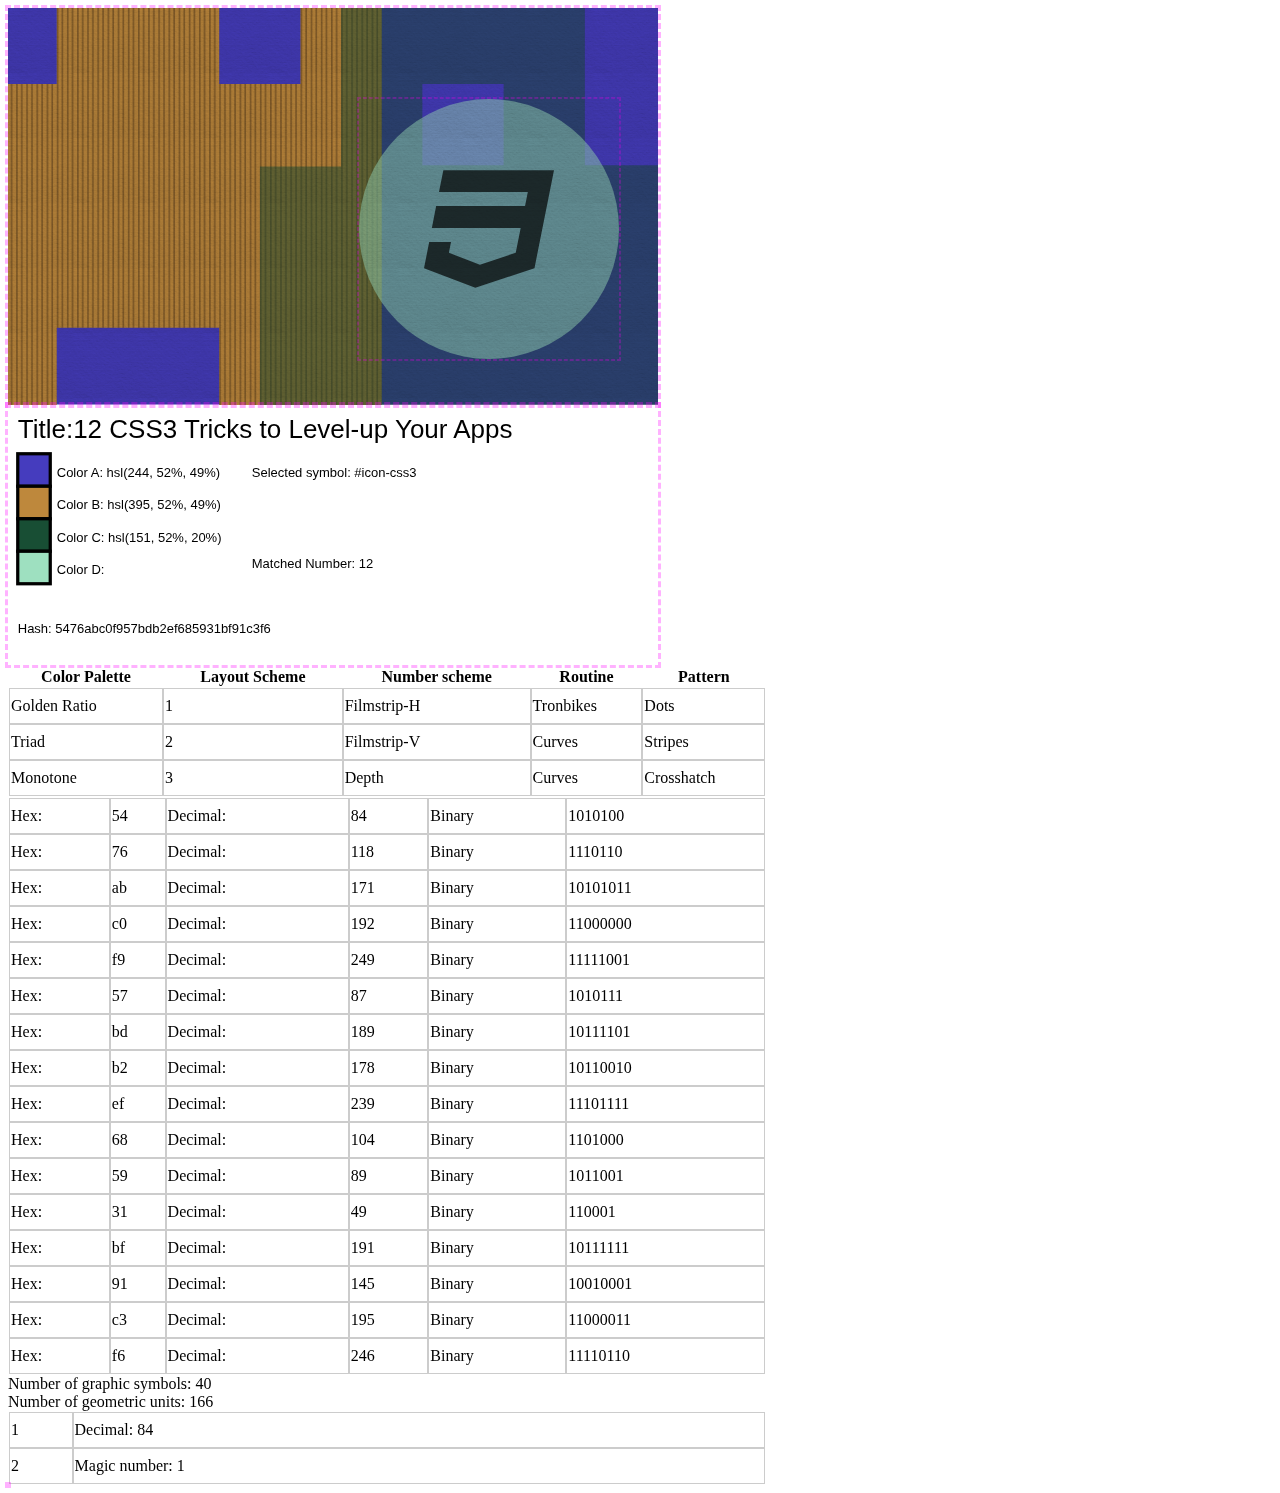
<file: MondriAndroid/index.html>
<!DOCTYPE html>
<html>
  <head>
    <title>MondriAndroid</title>
    <style>@import "styles/css/style.css";</style>
  </head>
  <body>
    <!-- <?xml version="1.0" encoding="utf-8"?>-->
    <svg id="art1" viewBox="0 0 1000 610" xmlns="http://www.w3.org/2000/svg">
      <!-- JavaScript does the building in here-->
      <!-- <?xml version="1.0" encoding="utf-8"?>-->
    </svg>
    <svg id="feedback" viewBox="0 0 200 80" xmlns="http://www.w3.org/2000/svg">
      <style>
        .swatch{stroke-width: 1px; stroke: #000;}
        svg text{
            font-family: 'Helvetica Neue', sans-serif;
            font-size: 4px;}
        #orig{font-size: 8px}
      </style>
      <text id="orig" x="3" y="10">Title:</text>
      <rect class="swatch" id="swatch1" x="3" y="15" width="10" height="10"></rect>
      <rect class="swatch" id="swatch2" x="3" y="25" width="10" height="10"></rect>
      <rect class="swatch" id="swatch3" x="3" y="35" width="10" height="10"></rect>
      <rect class="swatch" id="swatch4" x="3" y="45" width="10" height="10"></rect>
      <text id="hue" x="15" y="22">Color A: </text>
      <text id="hue2" x="15" y="32">Color B: </text>
      <text id="hue3" x="15" y="42">Color C: </text>
      <text id="hue3" x="15" y="52">Color D: </text>
      <text id="matchednumbers" x="75" y="50">Matched Number: </text>
      <text id="hash" x="3" y="70">Hash: </text>
      <text id="selectedsymbol" x="75" y="22">Selected symbol: </text>
    </svg>
    <table>
      <thead>
        <tr>
          <th>Color Palette</th>
          <th>Layout Scheme</th>
          <th>Number scheme</th>
          <th>Routine</th>
          <th>Pattern</th>
        </tr>
      </thead>
      <tbody>
        <tr>
          <td>Golden Ratio</td>
          <td>1</td>
          <td>Filmstrip-H</td>
          <td>Tronbikes</td>
          <td>Dots</td>
        </tr>
        <tr>
          <td>Triad</td>
          <td>2</td>
          <td>Filmstrip-V</td>
          <td>Curves</td>
          <td>Stripes</td>
        </tr>
        <tr>
          <td>Monotone</td>
          <td>3</td>
          <td>Depth</td>
          <td>Curves</td>
          <td>Crosshatch</td>
        </tr>
      </tbody>
    </table>
    <script src="scripts/md5.js"></script>
    <!-- MD5 generator-->
    <script src="scripts/generator.js"></script>
    <!--script(src='scripts/v2.js')-->
    <!-- everything below here is SVG library symbols-->
    <svg style="position: absolute; width: 0; height: 0;" width="0" height="0" version="1.1" xmlns="http://www.w3.org/2000/svg" xmlns:xlink="http://www.w3.org/1999/xlink">
      <defs>
        <symbol id="icon-pencil2" viewBox="0 0 16 16">
          <title>pencil2</title>
          <path class="path1" d="M6 10l2-1 7-7-1-1-7 7-1 2zM4.52 13.548c-0.494-1.043-1.026-1.574-2.069-2.069l1.548-4.262 2-1.217 6-6h-3l-6 6-3 10 10-3 6-6v-3l-6 6-1.217 2z"></path>
        </symbol>
        <symbol id="icon-quill" viewBox="0 0 16 16">
          <title>quill</title>
          <path class="path1" d="M0 16c2-6 7.234-16 16-16-4.109 3.297-6 11-9 11s-3 0-3 0l-3 5h-1z"></path>
        </symbol>
        <symbol id="icon-pen" viewBox="0 0 16 16">
          <title>pen</title>
          <path class="path1" d="M15.909 4.561l-4.47-4.47c-0.146-0.146-0.338-0.113-0.427 0.073l-0.599 1.248 4.175 4.175 1.248-0.599c0.186-0.089 0.219-0.282 0.073-0.427z"></path>
          <path class="path2" d="M9.615 2.115l-4.115 0.343c-0.273 0.034-0.501 0.092-0.58 0.449-0 0-0 0.001-0 0.001-1.116 5.36-4.92 10.591-4.92 10.591l0.896 0.896 4.25-4.25c-0.094-0.196-0.146-0.415-0.146-0.647 0-0.828 0.672-1.5 1.5-1.5s1.5 0.672 1.5 1.5-0.672 1.5-1.5 1.5c-0.232 0-0.451-0.053-0.647-0.146l-4.25 4.25 0.896 0.896c0 0 5.231-3.804 10.591-4.92 0-0 0.001-0 0.001-0 0.357-0.078 0.415-0.306 0.449-0.58l0.343-4.115-4.269-4.269z"></path>
        </symbol>
        <symbol id="icon-eyedropper" viewBox="0 0 16 16">
          <title>eyedropper</title>
          <path class="path1" d="M15.414 0.586c-0.781-0.781-2.047-0.781-2.828 0l-2.689 2.689-1.896-1.896-2.121 2.121 1.663 1.663-7.377 7.377c-0.126 0.126-0.179 0.296-0.161 0.46h-0.004v2.5c0 0.276 0.224 0.5 0.5 0.5h2.5c0 0 0.042 0 0.063 0 0.144 0 0.288-0.055 0.398-0.165l7.377-7.377 1.663 1.663 2.121-2.121-1.896-1.896 2.689-2.689c0.781-0.781 0.781-2.047 0-2.828zM2.705 15h-1.705v-1.705l7.337-7.337 1.704 1.704-7.337 7.337z"></path>
        </symbol>
        <symbol id="icon-paint-format" viewBox="0 0 16 16">
          <title>paint-format</title>
          <path class="path1" d="M16 9v-6h-3v-1c0-0.55-0.45-1-1-1h-11c-0.55 0-1 0.45-1 1v3c0 0.55 0.45 1 1 1h11c0.55 0 1-0.45 1-1v-1h2v4h-9v2h-0.5c-0.276 0-0.5 0.224-0.5 0.5v5c0 0.276 0.224 0.5 0.5 0.5h2c0.276 0 0.5-0.224 0.5-0.5v-5c0-0.276-0.224-0.5-0.5-0.5h-0.5v-1h9zM12 3h-11v-1h11v1z"></path>
        </symbol>
        <symbol id="icon-film" viewBox="0 0 16 16">
          <title>film</title>
          <path class="path1" d="M0 2v12h16v-12h-16zM3 13h-2v-2h2v2zM3 9h-2v-2h2v2zM3 5h-2v-2h2v2zM12 13h-8v-10h8v10zM15 13h-2v-2h2v2zM15 9h-2v-2h2v2zM15 5h-2v-2h2v2zM6 5v6l4-3z"></path>
        </symbol>
        <symbol id="icon-pacman" viewBox="0 0 16 16">
          <title>pacman</title>
          <path class="path1" d="M15.074 2.794c-1.467-1.71-3.644-2.794-6.074-2.794-4.418 0-8 3.582-8 8s3.582 8 8 8c2.43 0 4.607-1.084 6.074-2.794l-5.074-5.206 5.074-5.206zM11 1.884c0.616 0 1.116 0.499 1.116 1.116s-0.499 1.116-1.116 1.116-1.116-0.499-1.116-1.116c0-0.616 0.499-1.116 1.116-1.116z"></path>
        </symbol>
        <symbol id="icon-bullhorn" viewBox="0 0 16 16">
          <title>bullhorn</title>
          <path class="path1" d="M16 6.707c0-3.139-0.919-5.687-2.054-5.707 0.005-0 0.009-0 0.014-0h-1.296c0 0-3.044 2.287-7.425 3.184-0.134 0.708-0.219 1.551-0.219 2.523s0.085 1.816 0.219 2.523c4.382 0.897 7.425 3.184 7.425 3.184h1.296c-0.005 0-0.009-0-0.014-0.001 1.136-0.020 2.054-2.567 2.054-5.707zM13.513 11.551c-0.147 0-0.305-0.152-0.387-0.243-0.197-0.22-0.387-0.562-0.55-0.989-0.363-0.957-0.564-2.239-0.564-3.611s0.2-2.655 0.564-3.611c0.162-0.428 0.353-0.77 0.55-0.99 0.081-0.091 0.24-0.243 0.387-0.243s0.305 0.152 0.387 0.243c0.197 0.22 0.387 0.562 0.55 0.99 0.363 0.957 0.564 2.239 0.564 3.611s-0.2 2.655-0.564 3.611c-0.162 0.428-0.353 0.77-0.55 0.989-0.081 0.091-0.24 0.243-0.387 0.243zM3.935 6.707c0-0.812 0.060-1.6 0.173-2.33-0.74 0.102-1.39 0.161-2.193 0.161-1.048 0-1.048 0-1.048 0l-0.867 1.479v1.378l0.867 1.479c0 0 0 0 1.048 0 0.803 0 1.453 0.059 2.193 0.161-0.113-0.729-0.173-1.518-0.173-2.33zM5.752 10.034l-2-0.383 1.279 5.024c0.066 0.26 0.324 0.391 0.573 0.291l1.852-0.741c0.249-0.1 0.349-0.374 0.222-0.611l-1.926-3.581zM13.513 8.574c-0.057 0-0.118-0.059-0.149-0.094-0.076-0.085-0.149-0.217-0.212-0.381-0.14-0.369-0.217-0.863-0.217-1.392s0.077-1.023 0.217-1.392c0.063-0.165 0.136-0.297 0.212-0.381 0.031-0.035 0.092-0.094 0.149-0.094s0.118 0.059 0.149 0.094c0.076 0.085 0.149 0.217 0.212 0.381 0.14 0.369 0.217 0.863 0.217 1.392s-0.077 1.023-0.217 1.392c-0.063 0.165-0.136 0.297-0.212 0.381-0.031 0.035-0.092 0.094-0.149 0.094z"></path>
        </symbol>
        <symbol id="icon-ticket" viewBox="0 0 16 16">
          <title>ticket</title>
          <path class="path1" d="M9 5l2 2-4 4-2-2zM15.649 4.649l-1.149-1.149-0.5 0.5c-0.256 0.256-0.61 0.414-1 0.414-0.781 0-1.414-0.633-1.414-1.414 0-0.391 0.158-0.744 0.415-1l0.5-0.5-1.149-1.149c-0.468-0.468-1.235-0.468-1.703 0l-9.297 9.297c-0.468 0.468-0.468 1.235 0 1.703l1.149 1.149 0.499-0.499c0.256-0.256 0.61-0.415 1.001-0.415 0.781 0 1.414 0.633 1.414 1.414 0 0.391-0.158 0.744-0.415 1l-0.5 0.5 1.149 1.149c0.468 0.468 1.234 0.468 1.703 0l9.297-9.297c0.468-0.468 0.468-1.235 0-1.703zM7 13l-4-4 6-6 4 4-6 6z"></path>
        </symbol>
        <symbol id="icon-cart" viewBox="0 0 16 16">
          <title>cart</title>
          <path class="path1" d="M6 14.5c0 0.828-0.672 1.5-1.5 1.5s-1.5-0.672-1.5-1.5c0-0.828 0.672-1.5 1.5-1.5s1.5 0.672 1.5 1.5z"></path>
          <path class="path2" d="M16 14.5c0 0.828-0.672 1.5-1.5 1.5s-1.5-0.672-1.5-1.5c0-0.828 0.672-1.5 1.5-1.5s1.5 0.672 1.5 1.5z"></path>
          <path class="path3" d="M16 8v-6h-12c0-0.552-0.448-1-1-1h-3v1h2l0.751 6.438c-0.458 0.367-0.751 0.93-0.751 1.562 0 1.105 0.895 2 2 2h12v-1h-12c-0.552 0-1-0.448-1-1 0-0.003 0-0.007 0-0.010l13-1.99z"></path>
        </symbol>
        <symbol id="icon-location2" viewBox="0 0 16 16">
          <title>location2</title>
          <path class="path1" d="M8 0c-2.761 0-5 2.239-5 5 0 5 5 11 5 11s5-6 5-11c0-2.761-2.239-5-5-5zM8 8.063c-1.691 0-3.063-1.371-3.063-3.063s1.371-3.063 3.063-3.063 3.063 1.371 3.063 3.063-1.371 3.063-3.063 3.063zM6.063 5c0-1.070 0.867-1.938 1.938-1.938s1.938 0.867 1.938 1.938c0 1.070-0.867 1.938-1.938 1.938s-1.938-0.867-1.938-1.938z"></path>
        </symbol>
        <symbol id="icon-compass2" viewBox="0 0 16 16">
          <title>compass2</title>
          <path class="path1" d="M8 0c-4.418 0-8 3.582-8 8s3.582 8 8 8 8-3.582 8-8-3.582-8-8-8zM1.5 8c0-3.59 2.91-6.5 6.5-6.5 1.712 0 3.269 0.662 4.43 1.744l-6.43 2.756-2.756 6.43c-1.082-1.161-1.744-2.718-1.744-4.43zM9.143 9.143l-4.001 1.715 1.715-4.001 2.286 2.286zM8 14.5c-1.712 0-3.269-0.662-4.43-1.744l6.43-2.756 2.756-6.43c1.082 1.161 1.744 2.718 1.744 4.43 0 3.59-2.91 6.5-6.5 6.5z"></path>
        </symbol>
        <symbol id="icon-display" viewBox="0 0 16 16">
          <title>display</title>
          <path class="path1" d="M0 1v10h16v-10h-16zM15 10h-14v-8h14v8zM10.5 12h-5l-0.5 2-1 1h8l-1-1z"></path>
        </symbol>
        <symbol id="icon-laptop" viewBox="0 0 16 16">
          <title>laptop</title>
          <path class="path1" d="M14 11v-8c0-0.55-0.45-1-1-1h-10c-0.55 0-1 0.45-1 1v8h-2v3h16v-3h-2zM10 13h-4v-1h4v1zM13 11h-10v-7.998c0.001-0.001 0.001-0.001 0.002-0.002h9.996c0.001 0.001 0.001 0.001 0.002 0.002v7.998z"></path>
        </symbol>
        <symbol id="icon-mobile" viewBox="0 0 16 16">
          <title>mobile</title>
          <path class="path1" d="M11.5 0h-7c-0.825 0-1.5 0.675-1.5 1.5v13c0 0.825 0.675 1.5 1.5 1.5h7c0.825 0 1.5-0.675 1.5-1.5v-13c0-0.825-0.675-1.5-1.5-1.5zM6 0.75h4v0.5h-4v-0.5zM8 15c-0.552 0-1-0.448-1-1s0.448-1 1-1 1 0.448 1 1-0.448 1-1 1zM12 12h-8v-10h8v10z"></path>
        </symbol>
        <symbol id="icon-bubbles2" viewBox="0 0 18 16">
          <title>bubbles2</title>
          <path class="path1" d="M7.5 0v0c4.142 0 7.5 2.717 7.5 6.069s-3.358 6.069-7.5 6.069c-0.398 0-0.788-0.025-1.169-0.074-1.611 1.605-3.471 1.892-5.331 1.935v-0.393c1.004-0.49 1.813-1.382 1.813-2.402 0-0.142-0.011-0.282-0.032-0.419-1.696-1.113-2.781-2.812-2.781-4.717 0-3.352 3.358-6.069 7.5-6.069zM15.563 13.604c0 0.874 0.567 1.639 1.438 2.059v0.337c-1.611-0.036-3.090-0.283-4.487-1.658-0.33 0.041-0.669 0.063-1.013 0.063-1.492 0-2.866-0.402-3.963-1.079 2.261-0.008 4.395-0.732 6.013-2.042 0.816-0.66 1.459-1.435 1.913-2.302 0.481-0.92 0.724-1.9 0.724-2.913 0-0.163-0.007-0.326-0.020-0.487 1.134 0.936 1.832 2.213 1.832 3.62 0 1.633-0.94 3.089-2.41 4.043-0.018 0.117-0.027 0.237-0.027 0.359z"></path>
        </symbol>
        <symbol id="icon-users" viewBox="0 0 18 16">
          <title>users</title>
          <path class="path1" d="M12 12.041v-0.825c1.102-0.621 2-2.168 2-3.716 0-2.485 0-4.5-3-4.5s-3 2.015-3 4.5c0 1.548 0.898 3.095 2 3.716v0.825c-3.392 0.277-6 1.944-6 3.959h14c0-2.015-2.608-3.682-6-3.959z"></path>
          <path class="path2" d="M5.112 12.427c0.864-0.565 1.939-0.994 3.122-1.256-0.235-0.278-0.449-0.588-0.633-0.922-0.475-0.863-0.726-1.813-0.726-2.748 0-1.344 0-2.614 0.478-3.653 0.464-1.008 1.299-1.633 2.488-1.867-0.264-1.195-0.968-1.98-2.841-1.98-3 0-3 2.015-3 4.5 0 1.548 0.898 3.095 2 3.716v0.825c-3.392 0.277-6 1.944-6 3.959h4.359c0.227-0.202 0.478-0.393 0.753-0.573z"></path>
        </symbol>
        <symbol id="icon-quotes-right" viewBox="0 0 16 16">
          <title>quotes-right</title>
          <path class="path1" d="M12.5 10c-1.933 0-3.5-1.567-3.5-3.5s1.567-3.5 3.5-3.5 3.5 1.567 3.5 3.5l0.016 0.5c0 3.866-3.134 7-7 7v-2c1.336 0 2.591-0.52 3.536-1.464 0.182-0.182 0.348-0.375 0.497-0.578-0.179 0.028-0.362 0.043-0.549 0.043zM3.5 10c-1.933 0-3.5-1.567-3.5-3.5s1.567-3.5 3.5-3.5 3.5 1.567 3.5 3.5l0.016 0.5c0 3.866-3.134 7-7 7v-2c1.336 0 2.591-0.52 3.536-1.464 0.182-0.182 0.348-0.375 0.497-0.578-0.179 0.028-0.362 0.043-0.549 0.043z"></path>
        </symbol>
        <symbol id="icon-binoculars" viewBox="0 0 16 16">
          <title>binoculars</title>
          <path class="path1" d="M1 0h6v1h-6zM9 0h6v1h-6zM14.875 5h-0.875v-4h-4v4h-4v-4h-4v4h-0.875c-0.619 0-1.125 0.506-1.125 1.125v8.75c0 0.619 0.506 1.125 1.125 1.125h4.75c0.619 0 1.125-0.506 1.125-1.125v-5.875h2v5.875c0 0.619 0.506 1.125 1.125 1.125h4.75c0.619 0 1.125-0.506 1.125-1.125v-8.75c0-0.619-0.506-1.125-1.125-1.125zM5.438 15h-3.875c-0.309 0-0.563-0.225-0.563-0.5s0.253-0.5 0.563-0.5h3.875c0.309 0 0.563 0.225 0.563 0.5s-0.253 0.5-0.563 0.5zM8.5 8h-1c-0.275 0-0.5-0.225-0.5-0.5s0.225-0.5 0.5-0.5h1c0.275 0 0.5 0.225 0.5 0.5s-0.225 0.5-0.5 0.5zM14.438 15h-3.875c-0.309 0-0.563-0.225-0.563-0.5s0.253-0.5 0.563-0.5h3.875c0.309 0 0.563 0.225 0.563 0.5s-0.253 0.5-0.563 0.5z"></path>
        </symbol>
        <symbol id="icon-search" viewBox="0 0 16 16">
          <title>search</title>
          <path class="path1" d="M15.504 13.616l-3.79-3.223c-0.392-0.353-0.811-0.514-1.149-0.499 0.895-1.048 1.435-2.407 1.435-3.893 0-3.314-2.686-6-6-6s-6 2.686-6 6 2.686 6 6 6c1.486 0 2.845-0.54 3.893-1.435-0.016 0.338 0.146 0.757 0.499 1.149l3.223 3.79c0.552 0.613 1.453 0.665 2.003 0.115s0.498-1.452-0.115-2.003zM6 10c-2.209 0-4-1.791-4-4s1.791-4 4-4 4 1.791 4 4-1.791 4-4 4z"></path>
        </symbol>
        <symbol id="icon-key2" viewBox="0 0 16 16">
          <title>key2</title>
          <path class="path1" d="M15.658 4.91l-1.58-1.58c-0.387-0.387-1.021-1.021-1.409-1.409l-1.58-1.58c-0.387-0.387-1.077-0.456-1.533-0.152l-4.319 2.88c-0.456 0.304-0.628 0.954-0.383 1.444l1.101 2.203c0.034 0.067 0.073 0.139 0.115 0.213l-5.571 5.571-0.5 3.5h3v-1h2v-2h2v-2h2v-1.112c0.1 0.060 0.196 0.113 0.284 0.157l2.203 1.101c0.49 0.245 1.14 0.072 1.444-0.383l2.88-4.319c0.304-0.456 0.236-1.146-0.152-1.533zM2.354 13.354l-0.707-0.707 4.868-4.868 0.707 0.707-4.868 4.868zM14.328 6.621l-0.707 0.707c-0.194 0.194-0.513 0.194-0.707 0l-4.243-4.243c-0.194-0.194-0.194-0.513 0-0.707l0.707-0.707c0.194-0.194 0.513-0.194 0.707 0l4.243 4.243c0.194 0.194 0.194 0.513 0 0.707z"></path>
        </symbol>
        <symbol id="icon-wrench" viewBox="0 0 16 16">
          <title>wrench</title>
          <path class="path1" d="M15.671 12.779l-7.196-6.168c0.335-0.63 0.525-1.348 0.525-2.111 0-2.485-2.015-4.5-4.5-4.5-0.455 0-0.893 0.068-1.307 0.193l2.6 2.6c0.389 0.389 0.389 1.025 0 1.414l-1.586 1.586c-0.389 0.389-1.025 0.389-1.414 0l-2.6-2.6c-0.125 0.414-0.193 0.852-0.193 1.307 0 2.485 2.015 4.5 4.5 4.5 0.763 0 1.482-0.19 2.111-0.525l6.168 7.196c0.358 0.418 0.969 0.441 1.358 0.052l1.586-1.586c0.389-0.389 0.365-1-0.052-1.358z"></path>
        </symbol>
        <symbol id="icon-magic-wand" viewBox="0 0 16 16">
          <title>magic-wand</title>
          <path class="path1" d="M4 3l-2-2h-1v1l2 2zM5 0h1v2h-1zM9 5h2v1h-2zM10 2v-1h-1l-2 2 1 1zM0 5h2v1h-2zM5 9h1v2h-1zM1 9v1h1l2-2-1-1zM15.781 13.781l-9.939-9.939c-0.292-0.292-0.769-0.292-1.061 0l-0.939 0.939c-0.292 0.292-0.292 0.769 0 1.061l9.939 9.939c0.292 0.292 0.769 0.292 1.061 0l0.939-0.939c0.292-0.292 0.292-0.769 0-1.061zM7.5 8.5l-3-3 1-1 3 3-1 1z"></path>
        </symbol>
        <symbol id="icon-bug" viewBox="0 0 16 16">
          <title>bug</title>
          <path class="path1" d="M16 9v-1h-3.020c-0.092-1.136-0.497-2.172-1.12-3.004h2.53l1.095-4.379-0.97-0.243-0.905 3.621h-2.729c-0.014-0.011-0.028-0.021-0.042-0.032 0.105-0.305 0.162-0.632 0.162-0.972 0-1.653-1.343-2.992-3-2.992s-3 1.34-3 2.992c0 0.34 0.057 0.667 0.162 0.972-0.014 0.011-0.028 0.021-0.042 0.032h-2.729l-0.905-3.621-0.97 0.243 1.095 4.379h2.53c-0.623 0.832-1.028 1.868-1.12 3.004h-3.020v1h3.021c0.059 0.713 0.242 1.388 0.526 1.996h-1.937l-1.095 4.379 0.97 0.243 0.905-3.621h1.756c0.917 1.219 2.303 1.996 3.854 1.996s2.937-0.777 3.854-1.996h1.756l0.905 3.621 0.97-0.243-1.095-4.379h-1.937c0.283-0.608 0.466-1.283 0.526-1.996h3.021z"></path>
        </symbol>
        <symbol id="icon-stats-dots" viewBox="0 0 16 16">
          <title>stats-dots</title>
          <path class="path1" d="M2 14h14v2h-16v-16h2zM4.5 13c-0.828 0-1.5-0.672-1.5-1.5s0.672-1.5 1.5-1.5c0.044 0 0.088 0.002 0.131 0.006l1.612-2.687c-0.154-0.235-0.243-0.517-0.243-0.819 0-0.828 0.672-1.5 1.5-1.5s1.5 0.672 1.5 1.5c0 0.302-0.090 0.583-0.243 0.819l1.612 2.687c0.043-0.004 0.087-0.006 0.131-0.006 0.033 0 0.066 0.001 0.099 0.004l2.662-4.658c-0.165-0.241-0.261-0.532-0.261-0.845 0-0.828 0.672-1.5 1.5-1.5s1.5 0.672 1.5 1.5c0 0.828-0.672 1.5-1.5 1.5-0.033 0-0.066-0.001-0.099-0.004l-2.662 4.658c0.165 0.241 0.261 0.532 0.261 0.845 0 0.828-0.672 1.5-1.5 1.5s-1.5-0.672-1.5-1.5c0-0.302 0.090-0.583 0.243-0.819l-1.612-2.687c-0.043 0.004-0.087 0.006-0.131 0.006s-0.088-0.002-0.131-0.006l-1.612 2.687c0.154 0.235 0.243 0.517 0.243 0.819 0 0.828-0.672 1.5-1.5 1.5z"></path>
        </symbol>
        <symbol id="icon-stats-bars" viewBox="0 0 16 16">
          <title>stats-bars</title>
          <path class="path1" d="M0 13h16v2h-16zM2 9h2v3h-2zM5 5h2v7h-2zM8 8h2v4h-2zM11 2h2v10h-2z"></path>
        </symbol>
        <symbol id="icon-trophy" viewBox="0 0 16 16">
          <title>trophy</title>
          <path class="path1" d="M13 3v-2h-10v2h-3v2c0 1.657 1.343 3 3 3 0.314 0 0.616-0.048 0.9-0.138 0.721 1.031 1.822 1.778 3.1 2.037v3.1h-1c-1.105 0-2 0.895-2 2h8c0-1.105-0.895-2-2-2h-1v-3.1c1.278-0.259 2.378-1.006 3.1-2.037 0.284 0.089 0.587 0.138 0.9 0.138 1.657 0 3-1.343 3-3v-2h-3zM3 6.813c-0.999 0-1.813-0.813-1.813-1.813v-1h1.813v1c0 0.628 0.116 1.229 0.327 1.782-0.106 0.019-0.216 0.030-0.327 0.030zM14.813 5c0 0.999-0.813 1.813-1.813 1.813-0.112 0-0.221-0.011-0.327-0.030 0.211-0.554 0.327-1.154 0.327-1.782v-1h1.813v1z"></path>
        </symbol>
        <symbol id="icon-gift" viewBox="0 0 16 16">
          <title>gift</title>
          <path class="path1" d="M12.055 5c0.283-0.201 0.555-0.425 0.804-0.674 0.522-0.522 0.871-1.164 0.983-1.808 0.123-0.706-0.057-1.362-0.494-1.798-0.348-0.348-0.82-0.533-1.365-0.533-0.775 0-1.593 0.372-2.242 1.021-1.039 1.039-1.644 2.472-1.97 3.496-0.241-1.028-0.722-2.416-1.657-3.351-0.501-0.501-1.142-0.759-1.748-0.759-0.495 0-0.965 0.172-1.317 0.523-0.781 0.781-0.675 2.153 0.236 3.064 0.325 0.325 0.705 0.595 1.105 0.819h-3.391v4h1v7h12v-7h1v-4h-2.945zM10.536 2.003c0.433-0.433 0.974-0.692 1.446-0.692 0.167 0 0.402 0.035 0.57 0.203 0.407 0.407 0.178 1.349-0.489 2.016-0.687 0.687-1.61 1.159-2.413 1.47h-0.792c0.29-0.899 0.813-2.132 1.678-2.997zM3.655 2.514c-0.011-0.143-0.001-0.41 0.191-0.601 0.16-0.16 0.372-0.194 0.521-0.194v0c0.332 0 0.679 0.157 0.952 0.429 0.529 0.529 0.965 1.371 1.26 2.436 0.008 0.029 0.016 0.057 0.023 0.086-0.028-0.008-0.057-0.015-0.086-0.023-1.064-0.295-1.906-0.731-2.436-1.26-0.247-0.247-0.403-0.565-0.426-0.872zM7 15h-4v-6.5h4v6.5zM7 8h-5v-2h5v2zM13 15h-4v-6.5h4v6.5zM14 8h-5v-2h5v2z"></path>
        </symbol>
        <symbol id="icon-react" viewBox="0 0 256 228">
          <title>react</title>
          <path class="path1" d="M210.483 73.824c-2.655-.914-5.407-1.78-8.24-2.597.465-1.9.893-3.777 1.273-5.62 6.238-30.282 2.16-54.677-11.77-62.71-13.354-7.7-35.195.33-57.253 19.527-2.12 1.846-4.248 3.8-6.375 5.848-1.416-1.355-2.83-2.664-4.24-3.917C100.758 3.83 77.588-4.822 63.672 3.233 50.33 10.957 46.38 33.89 51.995 62.588c.542 2.772 1.176 5.603 1.892 8.48-3.28.932-6.445 1.924-9.474 2.98C17.31 83.498 0 98.308 0 113.668c0 15.865 18.582 31.778 46.812 41.427 2.227.762 4.54 1.482 6.92 2.165-.772 3.113-1.444 6.163-2.01 9.138-5.353 28.2-1.172 50.59 12.135 58.266 13.744 7.926 36.812-.22 59.273-19.855 1.776-1.56 3.557-3.2 5.342-4.93 2.314 2.23 4.623 4.33 6.92 6.31 21.758 18.72 43.246 26.28 56.54 18.58 13.73-7.95 18.194-32.01 12.4-61.27-.442-2.24-.957-4.52-1.535-6.85 1.62-.48 3.21-.97 4.76-1.486C236.905 145.46 256 129.74 256 113.664c0-15.417-17.868-30.326-45.517-39.844zm-6.365 70.984c-1.4.463-2.836.91-4.3 1.345-3.24-10.257-7.612-21.163-12.963-32.432 5.106-11 9.31-21.76 12.46-31.95 2.618.76 5.16 1.56 7.61 2.4 23.688 8.16 38.14 20.22 38.14 29.51 0 9.9-15.607 22.75-40.947 31.14zm-10.514 20.834c2.562 12.94 2.927 24.64 1.23 33.787-1.524 8.21-4.59 13.69-8.382 15.89-8.067 4.67-25.32-1.4-43.927-17.41-2.133-1.84-4.28-3.8-6.437-5.87 7.214-7.89 14.423-17.06 21.46-27.25 12.375-1.1 24.067-2.9 34.67-5.35.522 2.1.986 4.17 1.386 6.19zM87.276 214.515c-7.882 2.783-14.16 2.863-17.955.675-8.07-4.657-11.43-22.636-6.85-46.752.53-2.762 1.15-5.6 1.87-8.5 10.49 2.32 22.09 3.99 34.5 4.995 7.09 9.967 14.5 19.128 21.98 27.15-1.63 1.576-3.26 3.077-4.87 4.492-9.93 8.682-19.88 14.842-28.66 17.94zM50.35 144.747c-12.484-4.267-22.793-9.812-29.86-15.863-6.35-5.437-9.554-10.836-9.554-15.216 0-9.322 13.897-21.212 37.076-29.293 2.813-.98 5.757-1.905 8.812-2.773 3.204 10.42 7.406 21.315 12.477 32.332-5.13 11.18-9.39 22.25-12.63 32.792-2.18-.627-4.29-1.286-6.32-1.98zm12.377-84.26c-4.81-24.587-1.616-43.134 6.425-47.79 8.564-4.957 27.502 2.112 47.463 19.836 1.276 1.133 2.557 2.318 3.84 3.545-7.437 7.987-14.786 17.08-21.807 26.988-12.04 1.116-23.565 2.908-34.16 5.31-.667-2.68-1.257-5.314-1.76-7.888zm110.427 27.268c-2.533-4.375-5.134-8.647-7.785-12.803 8.16 1.033 15.99 2.404 23.34 4.08-2.21 7.072-4.96 14.465-8.2 22.045-2.33-4.41-4.78-8.854-7.37-13.322zm-45.032-43.86c5.044 5.464 10.096 11.565 15.065 18.185-5.007-.236-10.076-.36-15.187-.36-5.063 0-10.094.12-15.07.354 4.974-6.56 10.07-12.652 15.192-18.18zM82.802 87.83c-2.53 4.388-4.94 8.81-7.227 13.24-3.184-7.554-5.91-14.98-8.134-22.153 7.31-1.634 15.1-2.97 23.21-3.984-2.69 4.194-5.31 8.497-7.84 12.897zm8.08 65.353c-8.384-.936-16.29-2.203-23.592-3.793 2.26-7.3 5.045-14.885 8.298-22.6 2.29 4.426 4.71 8.848 7.257 13.246 2.594 4.48 5.28 8.868 8.038 13.147zm37.543 31.03c-5.184-5.592-10.354-11.78-15.403-18.433 4.902.192 9.9.29 14.978.29 5.218 0 10.376-.117 15.453-.343-4.985 6.774-10.018 12.97-15.028 18.486zm52.198-57.817c3.422 7.8 6.306 15.345 8.596 22.52-7.43 1.694-15.44 3.058-23.88 4.07 2.65-4.21 5.28-8.556 7.85-13.025 2.6-4.52 5.08-9.05 7.42-13.56zm-16.898 8.1c-4.002 6.94-8.11 13.563-12.28 19.816-7.598.543-15.446.823-23.445.823-7.967 0-15.716-.248-23.178-.732-4.34-6.335-8.537-12.978-12.513-19.846-3.97-6.85-7.62-13.758-10.93-20.627 3.3-6.884 6.94-13.8 10.89-20.637 3.95-6.854 8.11-13.465 12.41-19.76 7.61-.576 15.42-.876 23.31-.876 7.92 0 15.74.303 23.35.883 4.23 6.25 8.36 12.838 12.33 19.695 4.01 6.934 7.7 13.803 11.03 20.54-3.324 6.853-7 13.792-11 20.722zm22.56-122.123c8.572 4.944 11.906 24.88 6.52 51.026-.344 1.66-.73 3.36-1.15 5.08-10.622-2.45-22.155-4.28-34.23-5.41-7.034-10.02-14.323-19.13-21.64-27.01 1.967-1.9 3.93-3.7 5.888-5.4 18.9-16.45 36.564-22.94 44.612-18.3zM128 90.808c12.625 0 22.86 10.235 22.86 22.86s-10.235 22.86-22.86 22.86-22.86-10.235-22.86-22.86 10.235-22.86 22.86-22.86z"></path>
        </symbol>
        <symbol id="icon-rocket" viewBox="0 0 16 16">
          <title>rocket</title>
          <path class="path1" d="M11 1l-5 5h-3l-3 4c0 0 3.178-0.885 5.032-0.47l-5.032 6.47 6.592-5.127c0.919 2.104-0.592 5.127-0.592 5.127l4-3v-3l5-5 1-5-5 1z"></path>
        </symbol>
        <symbol id="icon-meter" viewBox="0 0 16 16">
          <title>meter</title>
          <path class="path1" d="M8 1c4.418 0 8 3.582 8 8 0 3.012-1.665 5.635-4.125 7h-7.75c-2.46-1.365-4.125-3.988-4.125-7 0-4.418 3.582-8 8-8zM12.53 13.53c1.21-1.21 1.876-2.819 1.876-4.53h-1.406v-1h1.329c-0.11-0.703-0.334-1.377-0.665-2h-1.664v-1h1.004c-0.147-0.184-0.306-0.361-0.475-0.53-0.722-0.722-1.587-1.251-2.53-1.559v1.089h-1v-1.329c-0.328-0.051-0.662-0.078-1-0.078s-0.672 0.026-1 0.078v1.329h-1v-1.089c-0.943 0.309-1.808 0.837-2.53 1.559-0.169 0.169-0.327 0.346-0.475 0.53h1.004v1h-1.664c-0.331 0.623-0.555 1.297-0.665 2h1.329v1h-1.406c0 1.711 0.666 3.32 1.876 4.53 0.167 0.167 0.343 0.324 0.524 0.47h3.006l0.571-8h0.857l0.571 8h3.006c0.182-0.146 0.357-0.303 0.524-0.47z"></path>
        </symbol>
        <symbol id="icon-fire" viewBox="0 0 16 16">
          <title>fire</title>
          <path class="path1" d="M5.016 16c-1.066-2.219-0.498-3.49 0.321-4.688 0.897-1.312 1.129-2.61 1.129-2.61s0.706 0.917 0.423 2.352c1.246-1.387 1.482-3.598 1.293-4.445 2.817 1.969 4.021 6.232 2.399 9.392 8.631-4.883 2.147-12.19 1.018-13.013 0.376 0.823 0.448 2.216-0.313 2.893-1.287-4.879-4.468-5.879-4.468-5.879 0.376 2.516-1.364 5.268-3.042 7.324-0.059-1.003-0.122-1.696-0.649-2.656-0.118 1.823-1.511 3.309-1.889 5.135-0.511 2.473 0.383 4.284 3.777 6.197z"></path>
        </symbol>
        <symbol id="icon-power-cord" viewBox="0 0 16 16">
          <title>power-cord</title>
          <path class="path1" d="M16 4.414l-1.414-1.414-2.793 2.793-1.586-1.586 2.793-2.793-1.414-1.414-2.793 2.793-1.793-1.793-1.354 1.353 8 8 1.354-1.353-1.793-1.793 2.793-2.793z"></path>
          <path class="path2" d="M12.407 10.528l-6.935-6.935c-1.497 1.795-3.196 4.57-2.022 6.957l-2.066 2.066c-0.486 0.486-0.486 1.282 0 1.768l0.232 0.232c0.486 0.486 1.282 0.486 1.768 0l2.066-2.066c2.387 1.174 5.161-0.524 6.957-2.022z"></path>
        </symbol>
        <symbol id="icon-sphere" viewBox="0 0 16 16">
          <title>sphere</title>
          <path class="path1" d="M7.5 1c-4.142 0-7.5 3.358-7.5 7.5s3.358 7.5 7.5 7.5c4.142 0 7.5-3.358 7.5-7.5s-3.358-7.5-7.5-7.5zM11.744 11c0.134-0.632 0.219-1.303 0.246-2h1.991c-0.052 0.691-0.213 1.361-0.479 2h-1.758zM3.256 6c-0.134 0.632-0.219 1.303-0.246 2h-1.991c0.052-0.691 0.213-1.361 0.479-2h1.758zM10.719 6c0.15 0.64 0.241 1.31 0.27 2h-2.989v-2h2.719zM8 5v-2.927c0.228 0.066 0.454 0.178 0.675 0.334 0.415 0.293 0.813 0.744 1.149 1.304 0.233 0.388 0.434 0.819 0.601 1.289h-2.426zM5.176 3.711c0.336-0.561 0.734-1.012 1.149-1.304 0.222-0.156 0.447-0.268 0.675-0.334v2.927h-2.426c0.168-0.47 0.369-0.901 0.601-1.289zM7 6v2h-2.989c0.029-0.69 0.12-1.36 0.27-2h2.719zM1.498 11c-0.266-0.639-0.427-1.309-0.479-2h1.991c0.028 0.697 0.112 1.368 0.246 2h-1.758zM4.011 9h2.989v2h-2.719c-0.15-0.64-0.241-1.31-0.27-2zM7 12v2.927c-0.228-0.066-0.454-0.178-0.675-0.334-0.415-0.293-0.813-0.744-1.149-1.304-0.233-0.388-0.434-0.819-0.602-1.289h2.426zM9.825 13.289c-0.336 0.561-0.734 1.012-1.149 1.304-0.222 0.156-0.447 0.268-0.675 0.334v-2.927h2.426c-0.168 0.47-0.369 0.901-0.602 1.289zM8 11v-2h2.989c-0.029 0.69-0.12 1.36-0.27 2h-2.719zM11.99 8c-0.028-0.697-0.112-1.368-0.246-2h1.758c0.267 0.639 0.427 1.309 0.479 2h-1.991zM12.979 5h-1.498c-0.291-0.918-0.693-1.723-1.177-2.366 0.665 0.318 1.267 0.744 1.792 1.27 0.336 0.336 0.631 0.702 0.883 1.096zM2.904 3.904c0.526-0.526 1.128-0.952 1.792-1.27-0.483 0.643-0.886 1.448-1.177 2.366h-1.498c0.252-0.394 0.547-0.761 0.883-1.096zM2.021 12h1.498c0.291 0.918 0.693 1.723 1.177 2.366-0.665-0.318-1.267-0.744-1.792-1.27-0.336-0.336-0.631-0.702-0.883-1.096zM12.096 13.096c-0.526 0.526-1.128 0.952-1.792 1.27 0.483-0.643 0.886-1.448 1.177-2.366h1.498c-0.252 0.394-0.547 0.761-0.883 1.096z"></path>
        </symbol>
        <symbol id="icon-eye" viewBox="0 0 16 16">
          <title>eye</title>
          <path class="path1" d="M8 3c-3.489 0-6.514 2.032-8 5 1.486 2.968 4.511 5 8 5s6.514-2.032 8-5c-1.486-2.968-4.511-5-8-5zM11.945 5.652c0.94 0.6 1.737 1.403 2.335 2.348-0.598 0.946-1.395 1.749-2.335 2.348-1.181 0.753-2.545 1.152-3.944 1.152s-2.763-0.398-3.945-1.152c-0.94-0.6-1.737-1.403-2.335-2.348 0.598-0.946 1.395-1.749 2.335-2.348 0.061-0.039 0.123-0.077 0.185-0.114-0.156 0.427-0.241 0.888-0.241 1.369 0 2.209 1.791 4 4 4s4-1.791 4-4c0-0.481-0.085-0.942-0.241-1.369 0.062 0.037 0.124 0.075 0.185 0.114v0zM8 6.5c0 0.828-0.672 1.5-1.5 1.5s-1.5-0.672-1.5-1.5 0.672-1.5 1.5-1.5 1.5 0.672 1.5 1.5z"></path>
        </symbol>
        <symbol id="icon-scissors" viewBox="0 0 16 16">
          <title>scissors</title>
          <path class="path1" d="M14.279 10.62c-1.042-1.628-2.829-2.345-3.992-1.601-0.1 0.064-0.193 0.138-0.277 0.218l-1.241-1.942 2.867-4.5c0.235-0.433 0.321-0.949 0.207-1.468-0.109-0.496-0.383-0.913-0.752-1.207l-0.192-0.122-3.398 5.314-3.398-5.314-0.192 0.122c-0.369 0.294-0.643 0.711-0.752 1.207-0.114 0.519-0.027 1.035 0.207 1.468l2.867 4.5-1.241 1.942c-0.085-0.081-0.177-0.154-0.277-0.218-1.163-0.744-2.95-0.028-3.992 1.601s-0.944 3.551 0.219 4.296c1.163 0.744 2.95 0.028 3.992-1.601l2.567-4.029 2.567 4.029c1.042 1.628 2.829 2.345 3.992 1.601s1.261-2.667 0.219-4.296zM3.67 12.507c-0.469 0.733-1.071 1.089-1.478 1.179-0 0-0 0-0 0-0.133 0.029-0.317 0.047-0.443-0.033-0.139-0.089-0.231-0.324-0.247-0.629-0.025-0.494 0.151-1.076 0.483-1.594 0.469-0.733 1.071-1.089 1.478-1.179 0.133-0.029 0.317-0.047 0.443 0.033 0.139 0.089 0.231 0.324 0.247 0.629 0.025 0.495-0.151 1.076-0.483 1.594zM7.5 8c-0.276 0-0.5-0.224-0.5-0.5s0.224-0.5 0.5-0.5 0.5 0.224 0.5 0.5-0.224 0.5-0.5 0.5zM13.498 13.023c-0.016 0.305-0.108 0.54-0.247 0.629-0.125 0.080-0.31 0.062-0.443 0.033 0 0 0 0-0 0-0.407-0.089-1.009-0.446-1.478-1.179-0.332-0.519-0.508-1.1-0.483-1.594 0.016-0.305 0.108-0.54 0.247-0.629 0.125-0.080 0.31-0.062 0.443-0.033 0.407 0.089 1.009 0.446 1.478 1.179 0.332 0.519 0.508 1.1 0.483 1.594z"></path>
        </symbol>
        <symbol id="icon-font" viewBox="0 0 16 16">
          <title>font</title>
          <path class="path1" d="M12.494 0.253c-1.414 0-2.322-0.253-3.779-0.253-4.708 0-6.903 2.681-6.903 5.404 0 1.604 0.76 2.132 2.259 2.132-0.106-0.232-0.296-0.486-0.296-1.626 0-3.188 1.203-4.117 2.744-4.18 0 0-1.264 12.396-4.934 13.883v0.385h4.947l1.688-8h3.091l0.689-2h-3.358l0.812-3.847c0.929 0.19 1.837 0.38 2.618 0.38 0.971 0 1.858-0.296 2.343-2.533-0.591 0.19-1.224 0.253-1.921 0.253z"></path>
        </symbol>
        <symbol id="icon-embed2" viewBox="0 0 20 16">
          <title>embed2</title>
          <path class="path1" d="M13 11.5l1.5 1.5 5-5-5-5-1.5 1.5 3.5 3.5z"></path>
          <path class="path2" d="M7 4.5l-1.5-1.5-5 5 5 5 1.5-1.5-3.5-3.5z"></path>
          <path class="path3" d="M10.958 2.352l1.085 0.296-3 11-1.085-0.296 3-11z"></path>
        </symbol>
        <symbol id="icon-mail4" viewBox="0 0 16 16">
          <title>mail4</title>
          <path class="path1" d="M8 0c-4.418 0-8 3.582-8 8s3.582 8 8 8 8-3.582 8-8-3.582-8-8-8zM4 4h8c0.143 0 0.281 0.031 0.409 0.088l-4.409 5.143-4.409-5.143c0.127-0.058 0.266-0.088 0.409-0.088zM3 11v-6c0-0.021 0.001-0.042 0.002-0.063l2.932 3.421-2.9 2.9c-0.023-0.083-0.034-0.17-0.034-0.258zM12 12h-8c-0.088 0-0.175-0.012-0.258-0.034l2.846-2.846 1.413 1.648 1.413-1.648 2.846 2.846c-0.083 0.023-0.17 0.034-0.258 0.034zM13 11c0 0.088-0.012 0.175-0.034 0.258l-2.9-2.9 2.932-3.421c0.001 0.021 0.002 0.042 0.002 0.063v6z"></path>
        </symbol>
        <symbol id="icon-html-five2" viewBox="0 0 16 16">
          <title>html-five2</title>
          <path class="path1" d="M0.946 0l1.284 14.4 5.762 1.6 5.777-1.602 1.286-14.398h-14.108zM12.668 13.482l-4.644 1.287v0.007l-0.012-0.004-0.012 0.004v-0.007l-4.644-1.287-1.098-12.304h11.508l-1.098 12.304zM10.168 8.284l-0.204 2.29-1.972 0.532-1.967-0.53-0.126-1.41h-1.773l0.247 2.774 3.626 1.003 3.615-1.003 0.485-5.422h-6.437l-0.161-1.809h6.758l0.158-1.766h-8.847l0.477 5.341z"></path>
        </symbol>
        <symbol id="icon-css3" viewBox="0 0 16 16">
          <title>css3</title>
          <path class="path1" d="M2.381 0.758l-0.537 2.686h10.934l-0.342 1.735h-10.94l-0.53 2.686h10.933l-0.61 3.063-4.406 1.46-3.819-1.46 0.261-1.329h-2.686l-0.639 3.224 6.316 2.417 7.281-2.417 2.403-12.066z"></path>
        </symbol>
        <symbol id="icon-accommodate" viewBox="0 0 32 32">
          <title>accommodate</title>
          <path d="M8 28v-15l8-9 8 9v15h-16z"></path>
        </symbol>
        <symbol id="icon-add" viewBox="0 0 32 32">
          <title>add</title>
          <path d="M24 18h-6v6h-4v-6h-6v-4h6v-6h4v6h6v4z"></path>
        </symbol>
        <symbol id="icon-adjust" viewBox="0 0 32 32">
          <title>adjust</title>
          <path d="M26 8v4h-4v4h-4v-4h-12v-4h12v-4h4v4h4zM14 16h-4v4h-4v4h4v4h4v-4h12v-4h-12v-4z"></path>
        </symbol>
        <symbol id="icon-alarm" viewBox="0 0 32 32">
          <title>alarm</title>
          <path d="M26 20v4h-8v4h-4v-4h-8v-4h4v-12h4v-4h4v4h4v12h4z"></path>
        </symbol>
        <symbol id="icon-alert" viewBox="0 0 32 32">
          <title>alert</title>
          <path d="M18 4v16h-4v-16h4zM14 28h4v-4h-4v4z"></path>
        </symbol>
        <symbol id="icon-anchor" viewBox="0 0 32 32">
          <title>anchor</title>
          <path d="M28 17l-12 12-12-12 2.8-2.8 7.2 7.2v-10.4h-4v-4h4v-4h4v4h4v4h-4v10.3l7.2-7.2 2.8 2.9z"></path>
        </symbol>
        <symbol id="icon-arrest" viewBox="0 0 32 32">
          <title>arrest</title>
          <path d="M26 4v24h-4v-24h4zM14 28h4v-24h-4v24zM6 28h4v-24h-4v24z"></path>
        </symbol>
        <symbol id="icon-ascend" viewBox="0 0 32 32">
          <title>ascend</title>
          <path d="M28 4v24h-24v-4h4v-4h4v-4h4v-4h4v-4h4v-4h4z"></path>
        </symbol>
        <symbol id="icon-ask" viewBox="0 0 32 32">
          <title>ask</title>
          <path d="M10 24h4v4h-4v-4zM10 4v4h8v4h-8v8h4v-4h8v-12h-12z"></path>
        </symbol>
        <symbol id="icon-attract" viewBox="0 0 32 32">
          <title>attract</title>
          <path d="M18 24v-4h-8v-8h8v-4h-12v16h12zM26 12h-4v-4h4v4zM26 24h-4v-4h4v4z"></path>
        </symbol>
        <symbol id="icon-bake" viewBox="0 0 32 32">
          <title>bake</title>
          <path d="M8 24h16v4h-16v-4zM8 4v16h16v-16h-16z"></path>
        </symbol>
        <symbol id="icon-barbecue" viewBox="0 0 32 32">
          <title>barbecue</title>
          <path d="M29 7v3h-3v4h-4v14h-4v-14h-4v14h-4v-14h-4v-4h-3v-3h3v-3h20v3h3z"></path>
        </symbol>
        <symbol id="icon-believe" viewBox="0 0 32 32">
          <title>believe</title>
          <path d="M20 4v16h-16v-16h16zM20 20v4h4v-4h-4zM24 24v4h4v-4h-4z"></path>
        </symbol>
        <symbol id="icon-bite" viewBox="0 0 32 32">
          <title>bite</title>
          <path d="M24 18l4 4v4h-24v-4l4-4 4 4 4-4 4 4 4-4zM4 6v4l4 4 4-4 4 4 4-4 4 4 4-4v-4h-24z"></path>
        </symbol>
        <symbol id="icon-blaze" viewBox="0 0 32 32">
          <title>blaze</title>
          <path d="M16 16h4v12h-12v-12h4v-4h4v4zM20 4v12h4v-12h-4z"></path>
        </symbol>
        <symbol id="icon-bloom" viewBox="0 0 32 32">
          <title>bloom</title>
          <path d="M26 20v4h-8v4h-4v-4h-8v-4h8v-4h-4v-8h4v-4h4v4h4v8h-4v4h8z"></path>
        </symbol>
        <symbol id="icon-blow" viewBox="0 0 32 32">
          <title>blow</title>
          <path d="M22 10v-8h-8v4h-8v8h4v8h4v8h4v-12h8v-8h-4zM18 14h-4v-4h4v4z"></path>
        </symbol>
        <symbol id="icon-bookmark" viewBox="0 0 32 32">
          <title>bookmark</title>
          <path d="M24 4v24l-8-8-8 8v-24h16z"></path>
        </symbol>
        <symbol id="icon-broadcast" viewBox="0 0 32 32">
          <title>broadcast</title>
          <path d="M6 12h4v8h-4v-8zM22 4v24h4v-24h-4zM14 24h4v-16h-4v16z"></path>
        </symbol>
        <symbol id="icon-build" viewBox="0 0 32 32">
          <title>build</title>
          <path d="M28 12v16h-24v-12h4v-12h8v16h4v-4h4v-4h4z"></path>
        </symbol>
        <symbol id="icon-caffeinate" viewBox="0 0 32 32">
          <title>caffeinate</title>
          <path d="M27 8v4h-4v16h-16v-20h20z"></path>
        </symbol>
        <symbol id="icon-calculate" viewBox="0 0 32 32">
          <title>calculate</title>
          <path d="M6 16h4v4h-4v-4zM6 28h4v-4h-4v4zM14 28h4v-4h-4v4zM6 4v8h20v-8h-20zM22 20h4v-4h-4v4zM22 28h4v-4h-4v4zM14 20h4v-4h-4v4z"></path>
        </symbol>
        <symbol id="icon-call" viewBox="0 0 32 32">
          <title>call</title>
          <path d="M28 22l-6 6-18-18 6-6 6 6-3 3 6 6 3-3 6 6z"></path>
        </symbol>
        <symbol id="icon-camp" viewBox="0 0 32 32">
          <title>camp</title>
          <path d="M27.3 18l-5.7 5.7-5.6-5.7-5.7 5.7-5.6-5.7 11.3-11.3 11.3 11.3z"></path>
        </symbol>
        <symbol id="icon-capture" viewBox="0 0 32 32">
          <title>capture</title>
          <path d="M4 2v28h24v-28h-24zM24 22h-16v-16h16v16z"></path>
        </symbol>
        <symbol id="icon-celebrate" viewBox="0 0 32 32">
          <title>celebrate</title>
          <path d="M18 8h-4v-4h4v4zM24 22v-4h-6v-6h-4v6h-6v4h-4v6h24v-6h-4z"></path>
        </symbol>
        <symbol id="icon-charge" viewBox="0 0 32 32">
          <title>charge</title>
          <path d="M4 8h12v16h-12v-16zM24 12v-4h-4v16h4v-4h4v-8h-4z"></path>
        </symbol>
        <symbol id="icon-chop" viewBox="0 0 32 32">
          <title>chop</title>
          <path d="M28 10v12h-4v-12h4zM4 22h8v-12h-8v12zM16 22h4v-12h-4v12z"></path>
        </symbol>
        <symbol id="icon-clamber" viewBox="0 0 32 32">
          <title>clamber</title>
          <path d="M20 28h4v-24h-4v4h-8v-4h-4v24h4v-4h8v4zM12 20v-8h8v8h-8z"></path>
        </symbol>
        <symbol id="icon-climb" viewBox="0 0 32 32">
          <title>climb</title>
          <path d="M28.728 16.586l-2.828 2.828-5.657-5.657-2.828 2.828 2.828 2.828-2.828 2.828-5.657-5.657-5.657 5.657-2.828-2.828 8.485-8.485 2.828 2.828 5.657-5.656 8.485 8.486z"></path>
        </symbol>
        <symbol id="icon-close" viewBox="0 0 32 32">
          <title>close</title>
          <path d="M8 20h16v4h-4v4h-8v-4h-4v-4zM20 8v-4h-8v4h-4v4h16v-4h-4z"></path>
        </symbol>
        <symbol id="icon-code" viewBox="0 0 32 32">
          <title>code</title>
          <path d="M12 24h4v4h-12v-4h4v-4h4v4zM28 24v-4h-4v4h4zM4 16v4h4v-4h-4zM20 28h4v-4h-4v4zM24 12v4h4v-12h-4v4h-4v4h4zM20 16v-4h-4v-4h4v-4h-12v4h-4v4h4v4h4v4h4v4h4v-4h4v-4h-4z"></path>
        </symbol>
        <symbol id="icon-collect" viewBox="0 0 32 32">
          <title>collect</title>
          <path d="M24 12v-8h-16v8.060l-4-0.005v15.945h24v-16h-4zM20 12h-8v-4h8v4z"></path>
        </symbol>
        <symbol id="icon-condemn" viewBox="0 0 32 32">
          <title>condemn</title>
          <path d="M26 4v8h-4v-4h-8v16h4v4h-12v-4h4v-20h16z"></path>
        </symbol>
        <symbol id="icon-connect" viewBox="0 0 32 32">
          <title>connect</title>
          <path d="M12 26v-4h8v4h-8zM4 10h24v-4h-24v4zM24 18v-4h-16v4h16z"></path>
        </symbol>
        <symbol id="icon-cook" viewBox="0 0 32 32">
          <title>cook</title>
          <path d="M28 12v4h-4v12h-16v-12h-4v-4h4v-4h16v4h4z"></path>
        </symbol>
        <symbol id="icon-copy" viewBox="0 0 32 32">
          <title>copy</title>
          <path d="M4 12h16v16h-16v-16zM12 4v4h12v12h4v-16h-16z"></path>
        </symbol>
        <symbol id="icon-create" viewBox="0 0 32 32">
          <title>create</title>
          <path d="M22 4l4 4v20h-20v-24h16z"></path>
        </symbol>
        <symbol id="icon-crop" viewBox="0 0 32 32">
          <title>crop</title>
          <path d="M20 8h-4v-4h4v4zM28 16v-4h-4v4h4zM28 24v-4h-4v4h4zM8 4v4h4v-4h-4zM20 16h4v4h-4v8h-16v-16h8v-4h4v4h4v4zM16 16h-8v8h8v-8zM28 4h-4v4h4v-4zM20 8v4h4v-4h-4z"></path>
        </symbol>
        <symbol id="icon-cry" viewBox="0 0 32 32">
          <title>cry</title>
          <path d="M27 19l-5 5h-12l-5-5 11-11 11 11z"></path>
        </symbol>
        <symbol id="icon-cut" viewBox="0 0 32 32">
          <title>cut</title>
          <path d="M15.172 16l8.485 8.485-2.828 2.828-8.485-8.485-2.828 2.828-2.828-2.828 2.827-2.828-2.828-2.828 2.828-2.828 2.828 2.828 8.485-8.485 2.828 2.828-8.484 8.485z"></path>
        </symbol>
        <symbol id="icon-dazzle" viewBox="0 0 32 32">
          <title>dazzle</title>
          <path d="M27 13l-11 11-11-11 5-5h12l5 5z"></path>
        </symbol>
        <symbol id="icon-decorate" viewBox="0 0 32 32">
          <title>decorate</title>
          <path d="M8 10l-4-4h8l-4 4zM24 26l4-4h-8l4 4zM20 6h-8l4 4 4-4zM28 6h-8l4 4 4-4zM16 26l4-4h-8l4 4zM8 18l4-4h-8l4 4zM16 18l4-4h-8l4 4zM24 18l4-4h-8l4 4zM8 26l4-4h-8l4 4z"></path>
        </symbol>
        <symbol id="icon-defend" viewBox="0 0 32 32">
          <title>defend</title>
          <path d="M24 4v16l-8 8-8-8v-16h16z"></path>
        </symbol>
        <symbol id="icon-develop" viewBox="0 0 32 32">
          <title>develop</title>
          <path d="M30 16l-8.485 8.485-2.828-2.828 5.656-5.657-5.657-5.657 2.828-2.828 8.486 8.485zM2 16l8.485-8.485 2.828 2.828-5.656 5.657 5.657 5.657-2.828 2.828-8.486-8.485z"></path>
        </symbol>
        <symbol id="icon-die" viewBox="0 0 32 32">
          <title>die</title>
          <path d="M26 8v4h-8v16h-4v-16h-8v-4h8v-4h4v4h8z"></path>
        </symbol>
        <symbol id="icon-dig" viewBox="0 0 32 32">
          <title>dig</title>
          <path d="M11.7 20.2l2.8-2.8-10.5-10.6 2.8-2.8 10.6 10.6 2.8-2.8 7.8 7.8v8.5h-8.4l-7.9-7.9z"></path>
        </symbol>
        <symbol id="icon-divide" viewBox="0 0 32 32">
          <title>divide</title>
          <path d="M23 11.686l-11.314 11.314-2.828-2.828 11.314-11.314 2.828 2.828z"></path>
        </symbol>
        <symbol id="icon-download" viewBox="0 0 32 32">
          <title>download</title>
          <path d="M16.001 19.314l-8.485-8.485 2.828-2.829 5.657 5.657 5.657-5.657 2.828 2.828-8.485 8.486zM8 28h16v-4h-16v4z"></path>
        </symbol>
        <symbol id="icon-dream" viewBox="0 0 32 32">
          <title>dream</title>
          <path d="M28 8v20h-24v-20l4-4 4 4v4h8v-4l4-4 4 4z"></path>
        </symbol>
        <symbol id="icon-drill" viewBox="0 0 32 32">
          <title>drill</title>
          <path d="M28 10v4h-4v4h-12v8h-4v-8h-4v-12h20v4h4z"></path>
        </symbol>
        <symbol id="icon-drink" viewBox="0 0 32 32">
          <title>drink</title>
          <path d="M18 24h4v4h-12v-4h4v-10.529l-6.471-6.471 2.828-2.828 5.657 5.657 5.657-5.657 2.829 2.828-6.5 6.5v10.5z"></path>
        </symbol>
        <symbol id="icon-drive" viewBox="0 0 32 32">
          <title>drive</title>
          <path d="M24 12v-8h-16v8h-4v12h4v4h4v-4h8v4h4v-4h4v-12h-4zM12 20h-4v-4h4v4zM12 12v-4h8v4h-8zM24 20h-4v-4h4v4z"></path>
        </symbol>
        <symbol id="icon-drown" viewBox="0 0 32 32">
          <title>drown</title>
          <path d="M22 17l6 6-3 3-3-3-3 3-3-3-3 3-3-3-3 3-3-3 6-6 3 3 3-3 3 3 3-3zM10 11l3 3 3-3 3 3 3-3 3 3 3-3-6-6-3 3-3-3-3 3-3-3-6 6 3 3 3-3z"></path>
        </symbol>
        <symbol id="icon-eat" viewBox="0 0 32 32">
          <title>eat</title>
          <path d="M28 4v12h-4v12h-4v-24h8zM12 8h-4v-4h-4v8h4v16h4v-16h4v-8h-4v4z"></path>
        </symbol>
        <symbol id="icon-enlarge" viewBox="0 0 32 32">
          <title>enlarge</title>
          <path d="M6 4h8v8h-2v8h2v8h-8v-8h2v-8h-2v-8zM26 12v-8h-8v8h2v8h-2v8h8v-8h-2v-8h2z"></path>
        </symbol>
        <symbol id="icon-enter" viewBox="0 0 32 32">
          <title>enter</title>
          <path d="M23 4v8h-4v16h-8v-4h4v-4h-4v-4h4v-4h-4v-8h12z"></path>
        </symbol>
        <symbol id="icon-equal" viewBox="0 0 32 32">
          <title>equal</title>
          <path d="M8 18h16v4h-16v-4zM8 10v4h16v-4h-16z"></path>
        </symbol>
        <symbol id="icon-explode" viewBox="0 0 32 32">
          <title>explode</title>
          <path d="M22 8v4h-4v-4h-4v4h-4v-4h-4v-4h20v4h-4zM18 16v-4h-4v4h-4v-4h-4v16h20v-16h-4v4h-4z"></path>
        </symbol>
        <symbol id="icon-explore" viewBox="0 0 32 32">
          <title>explore</title>
          <path d="M29 24v4h-12v-4h2v-6h-6v6h2v4h-12v-4h2v-16h2v-4h4v4h2v2h6v-2h2v-4h4v4h2v16h2z"></path>
        </symbol>
        <symbol id="icon-fight" viewBox="0 0 32 32">
          <title>fight</title>
          <path d="M14.586 20.243l2.828 2.828-2.828 2.828-2.828-2.828-2.828 2.828-2.828-2.828 2.828-2.828-2.828-2.828 2.828-2.828 2.828 2.828 11.313-11.315 2.828 2.828-11.313 11.315z"></path>
        </symbol>
        <symbol id="icon-film2" viewBox="0 0 32 32">
          <title>film</title>
          <path d="M28 12v-4h-24v4h4v8h-4v4h24v-4h-4v-8h4zM20 20h-8v-8h8v8z"></path>
        </symbol>
        <symbol id="icon-find" viewBox="0 0 32 32">
          <title>find</title>
          <path d="M28 4v24h-4v-8h-12v-4h12v-12h4zM8 12h12v-8h-4v4h-12v20h16v-4h-12v-12z"></path>
        </symbol>
        <symbol id="icon-finish" viewBox="0 0 32 32">
          <title>finish</title>
          <path d="M22.142 14.686l-3.5 3.5 4.985 4.985-2.828 2.829-4.985-4.985-4.986 4.985-2.828-2.828 4.985-4.985-3.5-3.5-2.828 2.828-5.657-5.657 5.657-5.657 9.157 9.157 9.157-9.157 5.657 5.657-5.657 5.657-2.829-2.829z"></path>
        </symbol>
        <symbol id="icon-fit" viewBox="0 0 32 32">
          <title>fit</title>
          <path d="M4 6h10v4h-4v4h4v4h-4v4h4v4h-10v-20zM22 6v4h-4v4h4v4h-4v4h4v4h6v-20h-6z"></path>
        </symbol>
        <symbol id="icon-flag" viewBox="0 0 32 32">
          <title>flag</title>
          <path d="M26 4v12h-16v12h-4v-24h20z"></path>
        </symbol>
        <symbol id="icon-forbid" viewBox="0 0 32 32">
          <title>forbid</title>
          <path d="M18.828 16l4.243 4.243-2.828 2.828-4.243-4.243-4.243 4.243-2.828-2.828 4.243-4.243-4.243-4.243 2.828-2.828 4.243 4.243 4.243-4.243 2.828 2.828-4.243 4.243z"></path>
        </symbol>
        <symbol id="icon-forward" viewBox="0 0 32 32">
          <title>forward</title>
          <path d="M22.314 16l-8.485 8.485-2.829-2.828 5.657-5.657-5.657-5.657 2.828-2.828 8.486 8.485z"></path>
        </symbol>
        <symbol id="icon-gamble" viewBox="0 0 32 32">
          <title>gamble</title>
          <path d="M6 6v20h20v-20h-20zM14 22h-4v-4h4v4zM22 14h-4v-4h4v4z"></path>
        </symbol>
        <symbol id="icon-game" viewBox="0 0 32 32">
          <title>game</title>
          <path d="M28 12v12h-5l-4-4h-6l-4 4h-5v-12l4-4h3l2 2h7l2-2h2l4 4z"></path>
        </symbol>
        <symbol id="icon-give" viewBox="0 0 32 32">
          <title>give</title>
          <path d="M26 12v16h-20v-16h20zM13 6l-3 3 3 3 3-3-3-3zM22 9l-3-3-3 3 3 3 3-3z"></path>
        </symbol>
        <symbol id="icon-go" viewBox="0 0 32 32">
          <title>go</title>
          <path d="M27.728 16.024l-8.485 8.482-2.828-2.835 3.656-3.671h-14.071v-4h14.071l-3.657-3.644 2.828-2.816 8.486 8.484z"></path>
        </symbol>
        <symbol id="icon-groom" viewBox="0 0 32 32">
          <title>groom</title>
          <path d="M10.343 10.343l5.657 5.657-5.657 5.657-5.657-5.657 5.657-5.657zM21.657 10.343l-5.657 5.657 5.657 5.657 5.657-5.657-5.657-5.657z"></path>
        </symbol>
        <symbol id="icon-grow" viewBox="0 0 32 32">
          <title>grow</title>
          <path d="M26 16v4h-6v8h-8v-4h-6v-4h6v-4h-4v-4h4v-8h8v4h4v4h-4v4h6z"></path>
        </symbol>
        <symbol id="icon-hack" viewBox="0 0 32 32">
          <title>hack</title>
          <path d="M30.3 12.5l-8.5 8.5-5.7-5.7-11.3 11.3-2.8-2.8 19.8-19.8 8.5 8.5z"></path>
        </symbol>
        <symbol id="icon-hammer" viewBox="0 0 32 32">
          <title>hammer</title>
          <path d="M26.2 28.2l-14.9-14.9-5.6 5.7-2.8-2.8 4.2-4.2-2.8-2.9 5.7-5.7 2.8 2.8 4.2-4.2 2.8 2.8-5.7 5.7 14.9 14.8-2.8 2.9z"></path>
        </symbol>
        <symbol id="icon-hang" viewBox="0 0 32 32">
          <title>hang</title>
          <path d="M10 5v22l6-6 6 6v-22h-12zM18 13h-4v-4h4v4z"></path>
        </symbol>
        <symbol id="icon-harvest" viewBox="0 0 32 32">
          <title>harvest</title>
          <path d="M26 14v14h-4v-10h-4v10h-4v-10h-4v10h-4v-14h8v-10h4v10h8z"></path>
        </symbol>
        <symbol id="icon-home" viewBox="0 0 32 32">
          <title>home</title>
          <path d="M28 4v24h-8v-8h-8v8h-8v-24h4v4h4v-4h8v4h4v-4h4z"></path>
        </symbol>
        <symbol id="icon-hurt" viewBox="0 0 32 32">
          <title>hurt</title>
          <path d="M28 8v8h-8v12h-8v-4h-8v-8h4v4h4v-16h8v8h4v-4h4z"></path>
        </symbol>
        <symbol id="icon-impregnate" viewBox="0 0 32 32">
          <title>impregnate</title>
          <path d="M18 22v-4h10v8h-24v-8h10v4h4zM28 14v-8h-24v8h10v4h4v-4h10z"></path>
        </symbol>
        <symbol id="icon-join" viewBox="0 0 32 32">
          <title>join</title>
          <path d="M28 14h-4v8h-4v-8h-8v8h-4v-8h-4v-4h24v4z"></path>
        </symbol>
        <symbol id="icon-keep" viewBox="0 0 32 32">
          <title>keep</title>
          <path d="M22 12v-8h-12v8.060l-4-0.005v15.945h20v-16h-4zM18 12h-4v-4h4v4z"></path>
        </symbol>
        <symbol id="icon-kill" viewBox="0 0 32 32">
          <title>kill</title>
          <path d="M27 8v4h-4v8h-4v-4h-4v12h-6v-12h-4v-8h22z"></path>
        </symbol>
        <symbol id="icon-kiss" viewBox="0 0 32 32">
          <title>kiss</title>
          <path d="M28 16l-6 6h-12l-6-6 6-6 6 5.994 6-5.994 6 6z"></path>
        </symbol>
        <symbol id="icon-label" viewBox="0 0 32 32">
          <title>label</title>
          <path d="M29 3h-11.3l-14.9 14.8 11.3 11.3 14.9-14.8v-11.3zM20 12v-4h4v4h-4z"></path>
        </symbol>
        <symbol id="icon-launch" viewBox="0 0 32 32">
          <title>launch</title>
          <path d="M24 24h-6v4h-4v-4h-6l4-4v-13l4-4 4 4v13l4 4z"></path>
        </symbol>
        <symbol id="icon-lift" viewBox="0 0 32 32">
          <title>lift</title>
          <path d="M32 14v4h-4v4h-4v4h-4v-8h-8v8h-4v-4h-4v-4h-4v-4h4v-4h4v-4h4v8h8v-8h4v4h4v4h4z"></path>
        </symbol>
        <symbol id="icon-link" viewBox="0 0 32 32">
          <title>link</title>
          <path d="M28 12v12h-12v-4h8v-4h-8v-4h12zM8 16v-4h8v-4h-12v12h12v-4h-8z"></path>
        </symbol>
        <symbol id="icon-listen" viewBox="0 0 32 32">
          <title>listen</title>
          <path d="M22 10v6l-4 4v2l-4 4h-4v-8h4v-4h-4v-4l4-4h4l4 4z"></path>
        </symbol>
        <symbol id="icon-load" viewBox="0 0 32 32">
          <title>load</title>
          <path d="M24.48 19.243l-8.485 8.485-8.485-8.485 2.83-2.828 3.66 3.656v-14.071h4v14.071l3.654-3.657 2.826 2.829z"></path>
        </symbol>
        <symbol id="icon-locate" viewBox="0 0 32 32">
          <title>locate</title>
          <path d="M27.314 16l-11.314 11.314-11.314-11.314 11.314-11.314 11.314 11.314z"></path>
        </symbol>
        <symbol id="icon-lock" viewBox="0 0 32 32">
          <title>lock</title>
          <path d="M16 20v-4h4v8h-16v-8h4v4h8zM12 8v8h4v-4h8v4h4v-8h-16z"></path>
        </symbol>
        <symbol id="icon-love" viewBox="0 0 32 32">
          <title>love</title>
          <path d="M28 13l-12 12-12-12 6-6 6 6.173 6-6.173 6 6z"></path>
        </symbol>
        <symbol id="icon-marry" viewBox="0 0 32 32">
          <title>marry</title>
          <path d="M28 14v4h-8v2h-8v-2h-8v-4h8v-4h8v4h8z"></path>
        </symbol>
        <symbol id="icon-merge" viewBox="0 0 32 32">
          <title>merge</title>
          <path d="M19.828 7.515l-2.828 2.828 3.657 3.657h-6.657v-10h-10v4h6v16h-6v4h10v-10h6.657l-3.657 3.657 2.828 2.828 8.486-8.485-8.486-8.485z"></path>
        </symbol>
        <symbol id="icon-narrow" viewBox="0 0 32 32">
          <title>narrow</title>
          <path d="M28 6l-10 10v10h-4v-10l-10-10h24z"></path>
        </symbol>
        <symbol id="icon-navigate" viewBox="0 0 32 32">
          <title>navigate</title>
          <path d="M27.314 16l-3.314 3.314v4.686h-4.686l-3.314 3.314-3.314-3.314h-4.686v-4.686l-3.314-3.314 3.314-3.314v-4.686h4.686l3.314-3.314 3.314 3.314h4.686v4.686l3.314 3.314z"></path>
        </symbol>
        <symbol id="icon-open" viewBox="0 0 32 32">
          <title>open</title>
          <path d="M28 5v4h-8l-3 3 3 3-3 3 3 3-6 6-3-3 3-3-3-3 3-3-3-3 3-3h-10v-4h24z"></path>
        </symbol>
        <symbol id="icon-pause" viewBox="0 0 32 32">
          <title>pause</title>
          <path d="M10 8h4v16h-4v-16zM18 8v16h4v-16h-4z"></path>
        </symbol>
        <symbol id="icon-pay" viewBox="0 0 32 32">
          <title>pay</title>
          <path d="M4 7v18h24v-18h-24zM24 21h-16v-4h16v4z"></path>
        </symbol>
        <symbol id="icon-perform" viewBox="0 0 32 32">
          <title>perform</title>
          <path d="M10 14h4v11h-4v-11zM18 25h4v-11h-4v11zM2.083 6l-0.083 19h4v-15h20.083l-0.083 15h4v-19h-27.917z"></path>
        </symbol>
        <symbol id="icon-photograph" viewBox="0 0 32 32">
          <title>photograph</title>
          <path d="M24 10v-4h-4v4h-16v16h24v-16h-4zM24 18h-4v-4h4v4z"></path>
        </symbol>
        <symbol id="icon-pin" viewBox="0 0 32 32">
          <title>pin</title>
          <path d="M24 13v7h-6v8h-4v-8h-6v-7h4v-5h-2v-4h12v4h-2v5h4z"></path>
        </symbol>
        <symbol id="icon-ping" viewBox="0 0 32 32">
          <title>ping</title>
          <path d="M26 12v16h-4v-16h4zM6 20h4v-16h-4v16zM16 20h4v-4h-4v4z"></path>
        </symbol>
        <symbol id="icon-plug" viewBox="0 0 32 32">
          <title>plug</title>
          <path d="M22 11v-8h-12v8h-2v14h6v4h4v-4h6v-14h-2zM18 11h-4v-4h4v4z"></path>
        </symbol>
        <symbol id="icon-point" viewBox="0 0 32 32">
          <title>point</title>
          <path d="M16 4.686l-11.314 11.314 11.314 11.314 11.314-11.314-11.314-11.314zM10.343 16l5.657-5.657 5.657 5.657-5.657 5.657-5.657-5.657z"></path>
        </symbol>
        <symbol id="icon-power" viewBox="0 0 32 32">
          <title>power</title>
          <path d="M26 23h-6v5h-8v-5h-6v-12h4v-8h4v8h4v-8h4v8h4v12z"></path>
        </symbol>
        <symbol id="icon-prank" viewBox="0 0 32 32">
          <title>prank</title>
          <path d="M22 4v4h-12v-4h-4v24h20v-24h-4zM14 16h-4v-4h4v4zM22 16h-4v-4h4v4z"></path>
        </symbol>
        <symbol id="icon-press" viewBox="0 0 32 32">
          <title>press</title>
          <path d="M4 8v16h24v-16h-24zM16 20h-8v-8h8v8z"></path>
        </symbol>
        <symbol id="icon-primp" viewBox="0 0 32 32">
          <title>primp</title>
          <path d="M27.314 18.828l-8.485 8.485-14.143-14.141 8.485-8.485 2.829 2.828-2.828 2.828 2.828 2.829 2.828-2.828 2.828 2.828-2.828 2.828 2.828 2.828 2.829-2.828 2.829 2.828z"></path>
        </symbol>
        <symbol id="icon-print" viewBox="0 0 32 32">
          <title>print</title>
          <path d="M24 20h-16v-16h16v16zM4 24v4h24v-4h-24z"></path>
        </symbol>
        <symbol id="icon-produce" viewBox="0 0 32 32">
          <title>produce</title>
          <path d="M28 12v16h-8v-8h-8v8h-8v-24h4v4h4v4h16z"></path>
        </symbol>
        <symbol id="icon-protect" viewBox="0 0 32 32">
          <title>protect</title>
          <path d="M28 15l-2.5 2.5-2.5-2.5-2.5 2.5-2.5-2.5v14h-4v-14l-2.5 2.5-2.5-2.5-2.5 2.5-2.5-2.5 12-12 12 12z"></path>
        </symbol>
        <symbol id="icon-push" viewBox="0 0 32 32">
          <title>push</title>
          <path d="M18 12v6h4v10h-12v-10h4v-6h-2v-2h-4v-4h4v-2h8v2h4v4h-4v2h-2z"></path>
        </symbol>
        <symbol id="icon-race" viewBox="0 0 32 32">
          <title>race</title>
          <path d="M8 24h4v4h-4v-4z"></path>
          <path d="M4 4h24v4h-24v-4z"></path>
          <path d="M24 24h4v4h-4v-4z"></path>
          <path d="M4 20h4v4h-4v-4z"></path>
          <path d="M16 24h4v4h-4v-4z"></path>
          <path d="M12 20h4v4h-4v-4z"></path>
          <path d="M4 12h24v4h-24v-4z"></path>
          <path d="M20 20h4v4h-4v-4z"></path>
        </symbol>
        <symbol id="icon-rain" viewBox="0 0 32 32">
          <title>rain</title>
          <path d="M14 14h4v4h-4v-4zM6 26h4v-4h-4v4zM22 18h4v-4h-4v4zM14 26h4v-4h-4v4zM6 10h4v-4h-4v4zM14 10h4v-4h-4v4zM22 6v4h4v-4h-4zM22 26h4v-4h-4v4zM6 18h4v-4h-4v4z"></path>
        </symbol>
        <symbol id="icon-record" viewBox="0 0 32 32">
          <title>record</title>
          <path d="M24 8v16h-16v-16h16z"></path>
        </symbol>
        <symbol id="icon-redo" viewBox="0 0 32 32">
          <title>redo</title>
          <path d="M28 24v4h-24v-20h10.071l-3.657-3.654 2.828-2.826 8.485 8.485-8.485 8.484-2.828-2.83 3.657-3.659h-6.071v12h20z"></path>
        </symbol>
        <symbol id="icon-reflect" viewBox="0 0 32 32">
          <title>reflect</title>
          <path d="M8 4v16h6v8h4v-8h6v-16h-16zM20 16h-8v-8h8v8z"></path>
        </symbol>
        <symbol id="icon-reply" viewBox="0 0 32 32">
          <title>reply</title>
          <path d="M26 18h-14.066l3.657 3.653-2.828 2.825-8.485-8.485 8.485-8.484 2.828 2.83-3.657 3.661h14.066v4z"></path>
        </symbol>
        <symbol id="icon-report" viewBox="0 0 32 32">
          <title>report</title>
          <path d="M6 11h4v17h-4v-17zM22 16v12h4v-12h-4zM14 28h4v-24h-4v24z"></path>
        </symbol>
        <symbol id="icon-resize" viewBox="0 0 32 32">
          <title>resize</title>
          <path d="M28 12v-8h-8v2h-8v-2h-8v8h2v8h-2v8h8v-2h8v2h8v-8h-2v-8h2zM22 20h-2v2h-8v-2h-2v-8h2v-2h8v2h2v8z"></path>
        </symbol>
        <symbol id="icon-rewind" viewBox="0 0 32 32">
          <title>rewind</title>
          <path d="M15.343 16l5.657 5.657-2.828 2.828-8.486-8.485 8.485-8.485 2.829 2.828-5.657 5.657z"></path>
        </symbol>
        <symbol id="icon-rule" viewBox="0 0 32 32">
          <title>rule</title>
          <path d="M26 16v12h-20v-12h4v4h4v-4h4v4h4v-4h4z"></path>
        </symbol>
        <symbol id="icon-save" viewBox="0 0 32 32">
          <title>save</title>
          <path d="M30.48 13.243l-8.485 8.485-8.484-8.485 2.83-2.828 3.659 3.656v-6.071h-12v20h-4v-24h20v10.071l3.654-3.657 2.826 2.829z"></path>
        </symbol>
        <symbol id="icon-saw" viewBox="0 0 32 32">
          <title>saw</title>
          <path d="M14 10l2.5 2.5-15.5 15.5 2 2h4v-4h4v-4h4v-4h4v-3l3 3 8-8-8-8-8 8zM22 13l-3-3 3-3 3 3-3 3z"></path>
        </symbol>
        <symbol id="icon-scare" viewBox="0 0 32 32">
          <title>scare</title>
          <path d="M6 8v20h20v-20h-20zM14 16h-4v-4h4v4zM22 16h-4v-4h4v4z"></path>
        </symbol>
        <symbol id="icon-schedule" viewBox="0 0 32 32">
          <title>schedule</title>
          <path d="M24 8v-4h-4v4h-8v-4h-4v4h-4v20h24v-20h-4zM20 24h-4v-8h-4v-4h8v12z"></path>
        </symbol>
        <symbol id="icon-search2" viewBox="0 0 32 32">
          <title>search</title>
          <path d="M21.343 18.556l4.243-4.243-11.314-11.313-11.314 11.314 11.314 11.314 4.243-4.243 5.657 5.657 2.828-2.829-5.657-5.657zM14.272 19.971l-5.657-5.657 5.657-5.657 5.657 5.657-5.657 5.657z"></path>
        </symbol>
        <symbol id="icon-send" viewBox="0 0 32 32">
          <title>send</title>
          <path d="M2 6v20h28v-20h-28zM26 14h-4v4h-4v4h-4v-4h-4v-4h-4v-4h4v4h4v4h4v-4h4v-4h4v4z"></path>
        </symbol>
        <symbol id="icon-shine" viewBox="0 0 32 32">
          <title>shine</title>
          <path d="M22 10v4h4v4h-4v4h-4v4h-4v-4h-4v-4h-4v-4h4v-4h4v-4h4v4h4zM26 26v-4h-4v4h4zM26 6h-4v4h4v-4zM6 6v4h4v-4h-4zM6 26h4v-4h-4v4z"></path>
        </symbol>
        <symbol id="icon-sit" viewBox="0 0 32 32">
          <title>sit</title>
          <path d="M24 18v10h-4v-4h-8v4h-4v-24h4v14h12z"></path>
        </symbol>
        <symbol id="icon-sleep" viewBox="0 0 32 32">
          <title>sleep</title>
          <path d="M28 9v14h-4v-4h-16v4h-4v-10h20v-4h4z"></path>
        </symbol>
        <symbol id="icon-smell" viewBox="0 0 32 32">
          <title>smell</title>
          <path d="M24 8v4h4v4l-12 12-12-12v-4h4v-4h-4v-4h24v4h-4z"></path>
        </symbol>
        <symbol id="icon-smoke" viewBox="0 0 32 32">
          <title>smoke</title>
          <path d="M24 16h-8v-4h4v-4h4v8zM4 20v4h24v-4h-24z"></path>
        </symbol>
        <symbol id="icon-solve" viewBox="0 0 32 32">
          <title>solve</title>
          <path d="M28 12v4h-4v6h-6v4h-4v-4h-6v-6h-4v-4h4v-6h6v4h4v-4h6v6h4z"></path>
        </symbol>
        <symbol id="icon-sound" viewBox="0 0 32 32">
          <title>sound</title>
          <path d="M26 17l-3 3-3-3-3 3-3-3-3 3-6-6 3-3 3 3 3-3 3 3 3-3 6 6z"></path>
        </symbol>
        <symbol id="icon-spin" viewBox="0 0 32 32">
          <title>spin</title>
          <path d="M24 22h-6v6h-4v-6h-6v-12h6v-6h4v6h6v12z"></path>
        </symbol>
        <symbol id="icon-spook" viewBox="0 0 32 32">
          <title>spook</title>
          <path d="M16 7l-12 12 6 6 3-3 3 3 3-3 3 3 6-6-12-12zM16 19l-3-3 3-3 3 3-3 3z"></path>
        </symbol>
        <symbol id="icon-stack" viewBox="0 0 32 32">
          <title>stack</title>
          <path d="M6 14h20v4h-20v-4zM6 26h20v-4h-20v4zM6 6v4h20v-4h-20z"></path>
        </symbol>
        <symbol id="icon-stamp" viewBox="0 0 32 32">
          <title>stamp</title>
          <path d="M27 16l-3 3 3 3-5 5-3-3-3 3-3-3-3 3-5-5 3-3-3-3 3-3-3-3 5-5 3 3 3-3 3 3 3-3 5 5-3 3 3 3z"></path>
        </symbol>
        <symbol id="icon-steam" viewBox="0 0 32 32">
          <title>steam</title>
          <path d="M20 14l-3 3 3 3-6 6-3-3 3-3-3-3 3-3-3-3 6-6 3 3-3 3 3 3z"></path>
        </symbol>
        <symbol id="icon-stop" viewBox="0 0 32 32">
          <title>stop</title>
          <path d="M10 2v28h12v-28h-12zM18 26h-4v-4h4v4zM18 18h-4v-4h4v4zM18 10h-4v-4h4v4z"></path>
        </symbol>
        <symbol id="icon-store" viewBox="0 0 32 32">
          <title>store</title>
          <path d="M16 5l-12 12v11h24v-11l-12-12zM24 24h-16v-4h16v4z"></path>
        </symbol>
        <symbol id="icon-strike" viewBox="0 0 32 32">
          <title>strike</title>
          <path d="M21 6h-10l-5 5v11l4 4h12l4-4v-11l-5-5zM14 16h-4v-4h4v4zM18 20h-4v-4h4v4zM22 16h-4v-4h4v4z"></path>
        </symbol>
        <symbol id="icon-subtract" viewBox="0 0 32 32">
          <title>subtract</title>
          <path d="M24 14v4h-16v-4h16z"></path>
        </symbol>
        <symbol id="icon-swim" viewBox="0 0 32 32">
          <title>swim</title>
          <path d="M18 5l-6 6-4-4-5 5 4 4-4 4 5 5 4-4 6 6 11-11-11-11zM17 16l3-3 3 3-3 3-3-3z"></path>
        </symbol>
        <symbol id="icon-tag" viewBox="0 0 32 32">
          <title>tag</title>
          <path d="M26 14v-4h-4v-4h-4v4h-4v-4h-4v4h-4v4h4v4h-4v4h4v4h4v-4h4v4h4v-4h4v-4h-4v-4h4zM18 18h-4v-4h4v4z"></path>
        </symbol>
        <symbol id="icon-target" viewBox="0 0 32 32">
          <title>target</title>
          <path d="M6 6v20h20v-20h-20zM22 22h-12v-12h12v12zM18 18h-4v-4h4v4z"></path>
        </symbol>
        <symbol id="icon-time" viewBox="0 0 32 32">
          <title>time</title>
          <path d="M22 18h-8v-8h4v4h4v4zM30 2v28h-28v-28h28zM26 6h-20v20h20v-20z"></path>
        </symbol>
        <symbol id="icon-tower" viewBox="0 0 32 32">
          <title>tower</title>
          <path d="M28 4v24h-24v-6h12v-18h4v4h4v-4h4z"></path>
        </symbol>
        <symbol id="icon-travel" viewBox="0 0 32 32">
          <title>travel</title>
          <path d="M28 4v15l-8 8-8-8-8 8v-15l8-8 8 8 8-8z"></path>
        </symbol>
        <symbol id="icon-type" viewBox="0 0 32 32">
          <title>type</title>
          <path d="M4 4v24h24v-24h-24zM22 14h-4v8h-4v-8h-4v-4h12v4z"></path>
        </symbol>
        <symbol id="icon-undo" viewBox="0 0 32 32">
          <title>undo</title>
          <path d="M28 8v20h-24v-4h20v-12h-6.071l3.657 3.66-2.828 2.83-8.485-8.484 8.485-8.485 2.828 2.826-3.657 3.653h10.071z"></path>
        </symbol>
        <symbol id="icon-unlock" viewBox="0 0 32 32">
          <title>unlock</title>
          <path d="M16 20v-4h4v8h-16v-8h4v4h8zM12 8v8h4v-4h8v4h4v-8h-16z"></path>
        </symbol>
        <symbol id="icon-upload" viewBox="0 0 32 32">
          <title>upload</title>
          <path d="M24 12h-16v-4h16v4zM16.001 16.52l-8.485 8.485 2.828 2.828 5.657-5.657 5.657 5.657 2.828-2.828-8.485-8.485z"></path>
        </symbol>
        <symbol id="icon-urbanize" viewBox="0 0 32 32">
          <title>urbanize</title>
          <path d="M14 4v4h-8v20h20v-24h-12zM14 24h-4v-4h4v4zM14 16h-4v-4h4v4zM22 20h-4v-4h4v4zM22 12h-4v-4h4v4z"></path>
        </symbol>
        <symbol id="icon-use" viewBox="0 0 32 32">
          <title>use</title>
          <path d="M22 21h-4v-4l4-4v-6l-4-4h-4l-4 4v6l4 4v4h-4l-4 4v7h20v-7z"></path>
        </symbol>
        <symbol id="icon-wait" viewBox="0 0 32 32">
          <title>wait</title>
          <path d="M21 8v-4h-10v4h-5v16h5v4h10v-4h5v-16h-5zM22 20h-12v-8h12v8z"></path>
        </symbol>
        <symbol id="icon-watch" viewBox="0 0 32 32">
          <title>watch</title>
          <path d="M4 4v20h8v4h8v-4h8v-20h-24zM24 20h-16v-12h16v12z"></path>
        </symbol>
        <symbol id="icon-wear" viewBox="0 0 32 32">
          <title>wear</title>
          <path d="M26 7v4h-4v14h-12v-14h-4v-4h8v4h4v-4h8z"></path>
        </symbol>
        <symbol id="icon-weld" viewBox="0 0 32 32">
          <title>weld</title>
          <path d="M21 8v-4h-10v4h-5v16h5v4h10v-4h5v-16h-5zM22 17h-12v-5h12v5z"></path>
        </symbol>
        <symbol id="icon-win" viewBox="0 0 32 32">
          <title>win</title>
          <path d="M26 20v8h-20v-12h6v-4h8v8h6z"></path>
        </symbol>
        <symbol id="icon-wonder" viewBox="0 0 32 32">
          <title>wonder</title>
          <path d="M26 24v4h-20v-4h4v-16h12v16h4z"></path>
        </symbol>
        <symbol id="icon-write" viewBox="0 0 32 32">
          <title>write</title>
          <path d="M24.485 24.485l-4.243-1.414-14.141-14.142 2.828-2.829 14.142 14.142 1.414 4.243z"></path>
        </symbol>
        <!-- The pattern-->
        <pattern id="pattern-0" viewBox="0 0 10 10" patternUnits="userSpaceOnUse" preserveAspectRatio="none" width="100" height="100">
          <ellipse cx="5.2" cy="5.4" rx="2.1" ry="2.1" style="fill: rgba(0, 0, 0, .5);"></ellipse>
        </pattern>
        <pattern id="pattern-0-1" patternTransform="matrix(0.3, 0, 0, 0.3, 28.7, 29.64)" xlink:href="#pattern-0"></pattern>
        <pattern id="pattern-1" viewBox="0 0 88 88" patternUnits="userSpaceOnUse" preserveAspectRatio="none" width="100" height="100">
          <use width="90" height="90" transform="matrix(0.975, 0, 0, 0.975, -515.2, -130.3)" x="528.7" y="133.7" xlink:href="#symbol-0"></use>
        </pattern>
        <symbol id="symbol-0" viewBox="0 0 90 90">
          <g>
            <rect x="0.2" y="-0.1" width="90" height="90" style="fill: none;"></rect>
            <path d="M 11.4 8.7 L 6.5 12.4 C 6.5 12.4 2.8 17.3 6 19.5 C 9.2 21.7 15.3 21.6 15.3 21.6 C 15.3 21.6 20.4 14.3 20.4 13.1 C 20.4 11.9 11.9 9 11.4 8.7 Z" style="fill: rgba(0, 0, 0, .5);"></path>
            <path d="M 44.6 41.2 C 44.6 41.2 43.6 40 40.7 41.4 C 37.8 42.8 38.5 48.3 39.2 49.7 C 39.9 51.1 45.3 53.9 47.5 53.4 C 49.7 52.9 52.9 50.2 52.9 50.2 C 52.9 50.2 55.3 45.6 53.4 43.9 C 51.5 42.2 44.8 40.7 44.6 41.2 Z" style="fill: rgb(0, 0, 0);"></path>
            <path d="M 76.3 9.4 L 73.9 7.5 C 73.9 7.5 70.5 8.2 69.8 12.9 C 69.1 17.6 67.3 21.9 75.9 21.4 C 84.5 20.9 84.2 19.5 83.7 15.1 C 83.2 10.7 76.6 9.7 76.3 9.4 Z" style="fill: rgba(0, 0, 0, .5);"></path>
            <path d="M 16.9 39.2 L 9.8 39.3 C 9.8 39.3 5.6 42.1 4.8 47.1 C 4.1 52.1 4.4 53 13.4 52.5 C 22.5 52 18.7 50.5 18.2 45.8 C 17.7 41 17.2 39.5 16.9 39.2 Z" style="fill: rgba(0, 0, 0, .5);"></path>
          </g>
        </symbol>
        <pattern id="pattern-1-0" patternTransform="matrix(0.94, 0, 0, 0.91, 32.25, 0.5)" xlink:href="#pattern-1"></pattern>
        <pattern id="pattern-2" viewBox="0 0 150 150" patternUnits="userSpaceOnUse" preserveAspectRatio="none" width="100" height="100">
          <g transform="matrix(1, 0, 0, 1, 0, 0.3)">
            <rect width="150" height="150" style="fill: url(#pattern-0-1);" x="0"></rect>
            <rect x="0" y="0" width="150" height="150" style="fill: url(#pattern-1-0);"></rect>
          </g>
        </pattern>
        <pattern id="pattern-2-0" patternTransform="matrix(0.02, 0, 0, 0.025, 35, 35)" xlink:href="#pattern-2"></pattern>
        <!-- end pattern-->
        <pattern id="pattern-paper" patternUnits="userSpaceOnUse" width="100" height="100">
          <image xlink:href="images/paper.jpg" x="0" y="0" width="100" height="100"></image>
        </pattern>
        <!-- NEW PATTERNS-->
        <pattern id="a" height="100" patternUnits="userSpaceOnUse" preserveAspectRatio="none" viewBox="0 0 25 25" width="100">
          <g transform="matrix(1.0, 0, 0, 1.0, -4.884919917458319e-7, 6.962807219679235e-7)">
            <path d="M0 0h25v25H0z" fill="rgba(216, 216, 216, 0)"></path>
            <ellipse cx="12.5" cy="12.5" fill="#040000" rx="7.5" ry="7.5"></ellipse>
          </g>
        </pattern>
        <pattern id="c" height="100" patternUnits="userSpaceOnUse" preserveAspectRatio="none" viewBox="0 0 25 25" width="100">
          <path d="M0 0h25v25H0z" fill="rgba(216, 216, 216, 0)"></path>
          <path d="M0 0h4v25H0zM12 0h4v25h-4z" fill="#0C0000"></path>
        </pattern>
        <pattern id="d" height="100" patternUnits="userSpaceOnUse" preserveAspectRatio="none" viewBox="0 0 25 25" width="100">
          <path d="M0 0h25v25H0z" fill="rgba(162, 96, 96, 0)"></path>
          <path d="M6.51 3.378l3.536 3.535L6.51 10.45 2.976 6.912zM17.91 3.5l3.535 3.535-3.536 3.535-3.536-3.535zM6.862 14.254l3.536 3.535-3.536 3.535-3.535-3.536zM18.26 14.375l3.536 3.536-3.535 3.536-3.535-3.535z"></path>
        </pattern>
        <pattern id="b" height="100" patternUnits="userSpaceOnUse" preserveAspectRatio="none" viewBox="0 0 25 25.053" width="100">
          <path d="M0 .053h25v25H0z" fill="rgba(216, 216, 216, 0)"></path>
          <path d="M4.75 0l1.906 1.1-2.2 3.81-1.905-1.1zM9.288 6.086l1.905-1.1 2.2 3.81-1.905 1.1zM19.416 2.71l1.906-1.1 2.2 3.81-1.906 1.1zM4.263 11.022l1.905 1.1-2.2 3.81-1.905-1.1zM6.162 18.952l1.905-1.1 2.2 3.81-1.905 1.1zM16.382 11.083l1.905 1.1-2.2 3.81-1.905-1.1zM20.75 18.592l1.905 1.1-2.2 3.81-1.905-1.1z"></path>
        </pattern>
        <pattern id="e" patternTransform="matrix(0.005, 0, 0, 0.005, 25, 0.06)" xlink:href="#a"></pattern>
        <pattern id="f" patternTransform="matrix(0.005, 0, 0, 0.005, 25, 0.06)" xlink:href="#b"></pattern>
        <pattern id="g" patternTransform="matrix(0.005, 0, 0, 0.005, 25, 0)" xlink:href="#c"></pattern>
        <pattern id="h" patternTransform="matrix(0.005, 0, 0, 0.005, 25, 0.06)" xlink:href="#d"></pattern>
      </defs>
    </svg>
  </body>
</html>
</file>
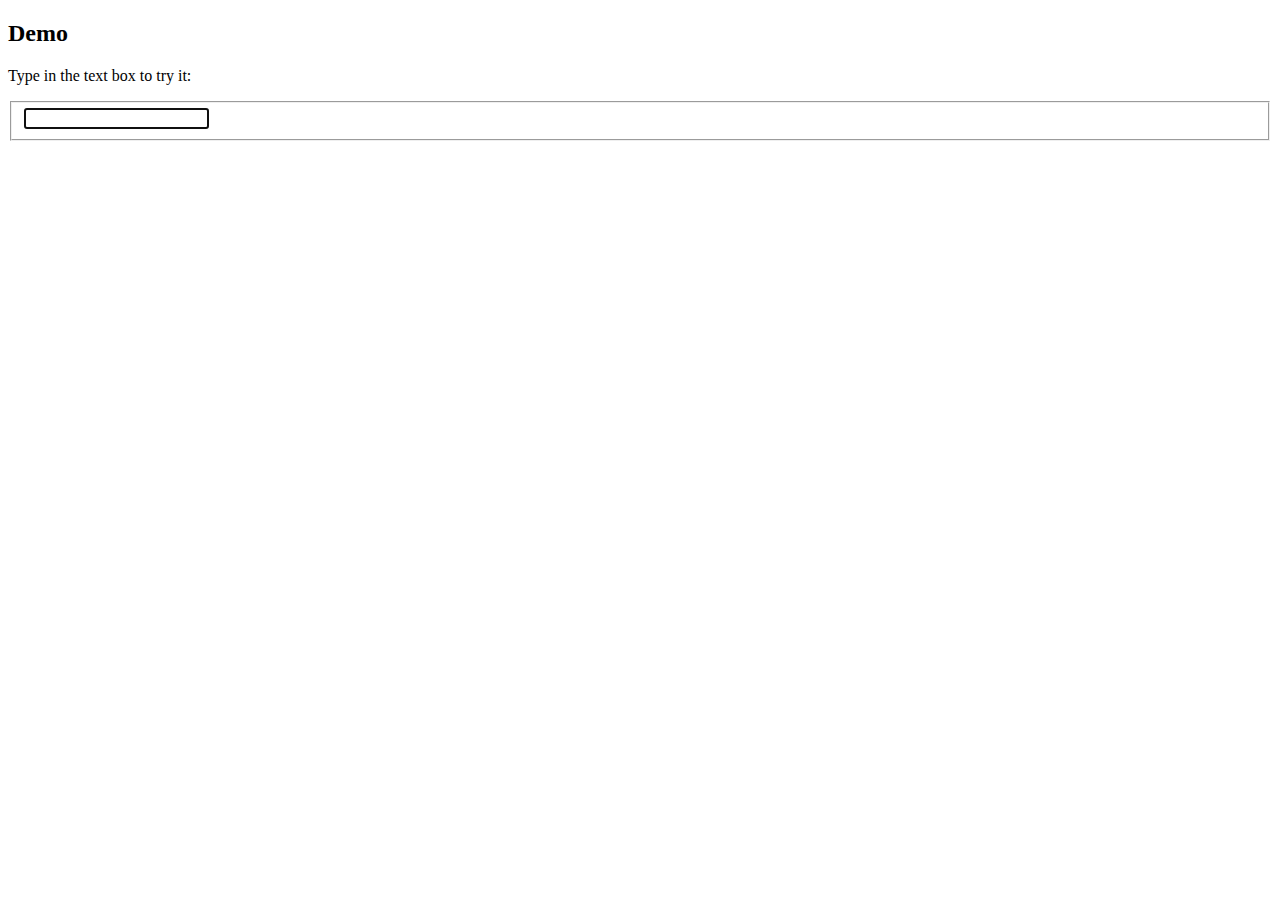
<file: MondriAndroid/updater.html>
<!DOCTYPE html>
<html>

<head>
    <meta charset="utf-8">
    <meta name="author" content="CHANGE-ME">
    <meta name="description" content="CHANGE-ME">
    <!-- Mobile Stuff -->
    <meta http-equiv="X-UA-Compatible" content="IE=edge">
    <meta name="viewport" content="width=device-width, initial-scale=1">
    <meta name="msapplication-tap-highlight" content="no">
    <!-- Chrome on Android -->
    <meta name="mobile-web-app-capable" content="yes">
    <meta name="application-name" content="CHANGE-ME">
    <link rel="icon" sizes="192x192" href="images/touch/chrome-touch-icon.png">
    <!-- Safari on iOS -->
    <meta name="apple-mobile-web-app-capable" content="yes">
    <meta name="apple-mobile-web-app-status-bar-style" content="black">
    <meta name="apple-mobile-web-app-title" content="CHANGE-ME">
    <link rel="apple-touch-icon" href="images/touch/apple-touch-icon.png">
    <!-- Windows 8 -->
    <meta name="msapplication-TileImage" content="images/touch/ms-touch-icon.png">
    <meta name="msapplication-TileColor" content="#FFFFFF">
    <meta name="theme-color" content="#000000">
    <link rel="shortcut icon" href="favicon.ico">
    <title>CHANGE-ME</title>
    <link href='https://fonts.googleapis.com/css?family=Roboto+Condensed:400,300,300italic,400italic,700,700italic' rel='stylesheet' type='text/css'> </head>

<body>
    <!-- Insert your HTML here --><h2>Demo</h2>
    <p>Type in the text box to try it: </p>
    <fieldset>
        <input type="text" /> </fieldset>
    <p id=charCount></p>
    <p id=original></p>
    <!--<p id=reversed></p>-->

    <!-- Scripts -->
    <script>
        /* A convenience function to reverse a string, and
         * one to set the content of an element.

        function reverse(s) {
            return s.split('').reverse().join('')
        }*/

        function set(el, text) {
            while (el.firstChild) el.removeChild(el.firstChild);
            el.appendChild(document.createTextNode(text))
        }
        /* setupUpdater will be called once, on page load.
         */
        function setupUpdater() {
            var input = document.getElementsByTagName('input')[0]
                , count = document.getElementById('charCount')
                , orig = document.getElementById('original')
                , oldText = input.value
                , timeout = null;
            /* handleChange is called 50ms after the user stops
               typing. */
            function handleChange() {
                var newText = input.value;
                if (newText == oldText) return;
                else oldText = newText;
                set(reversed, reverse(newText));
                set(count, 'You entered ' + newText.length + ' characters.');
                set(orig, newText);
            }
            /* eventHandler is called on keyboard and mouse events.
               If there is a pending timeout, it cancels it.
               It sets a timeout to call handleChange in 50ms. */
            function eventHandler() {
                if (timeout) clearTimeout(timeout);
                timeout = setTimeout(handleChange, 50);
            }
            input.onkeydown = input.onkeyup = input.onclick = eventHandler;
        }
        setupUpdater();
        document.getElementsByTagName('input')[0].focus();
    </script>
</body>

</html>
</file>
